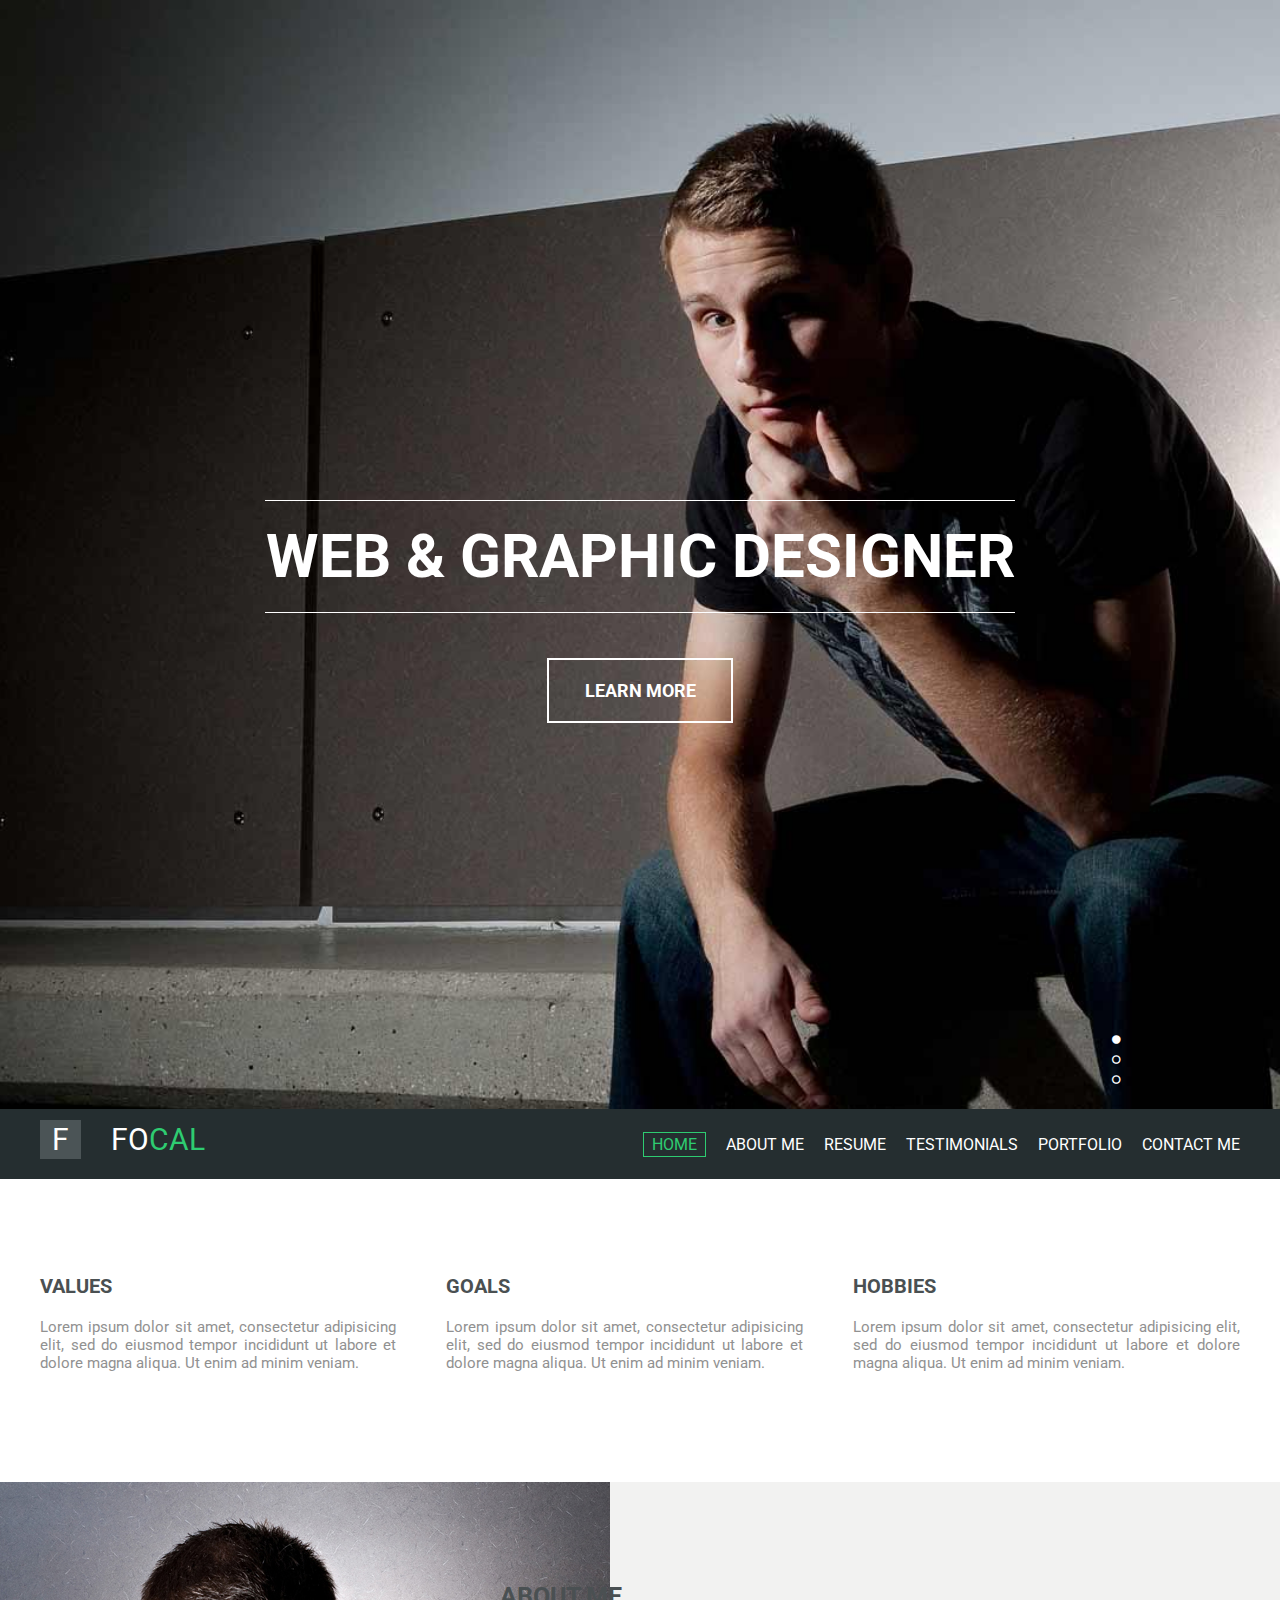
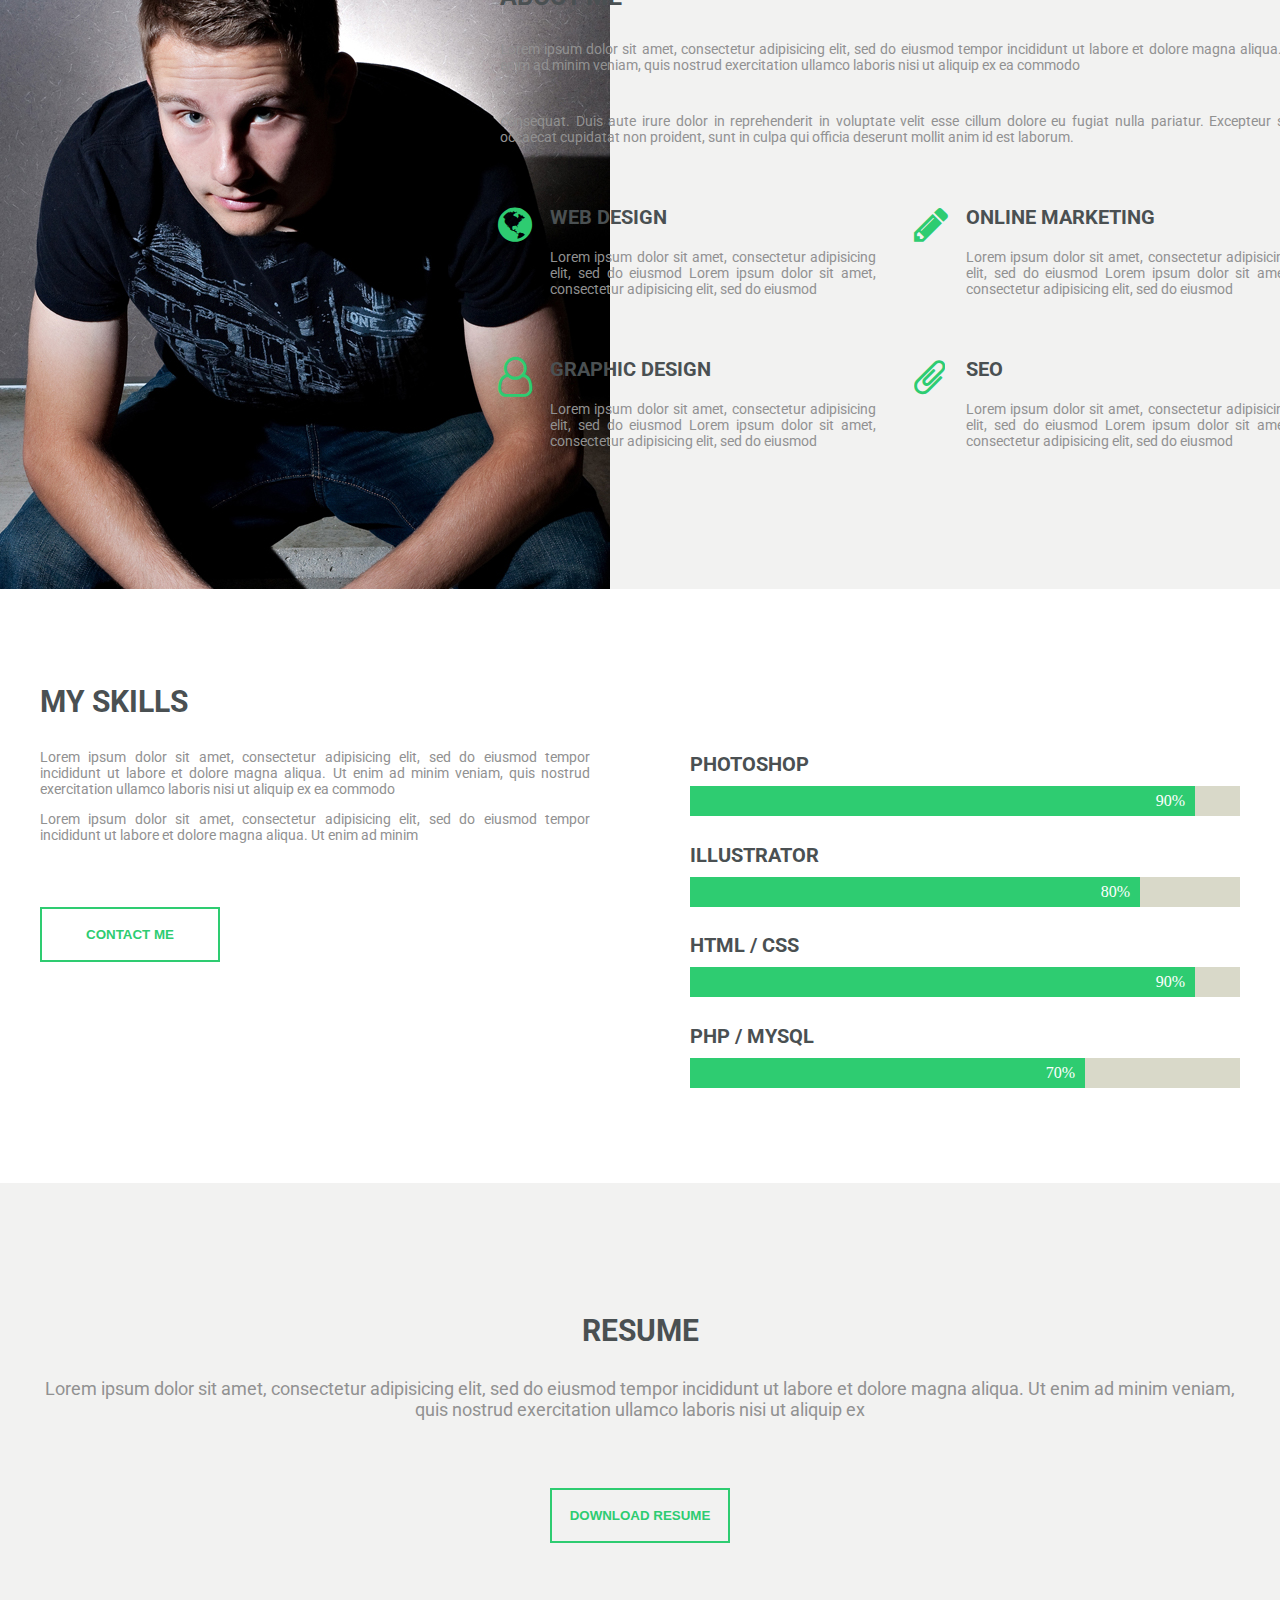
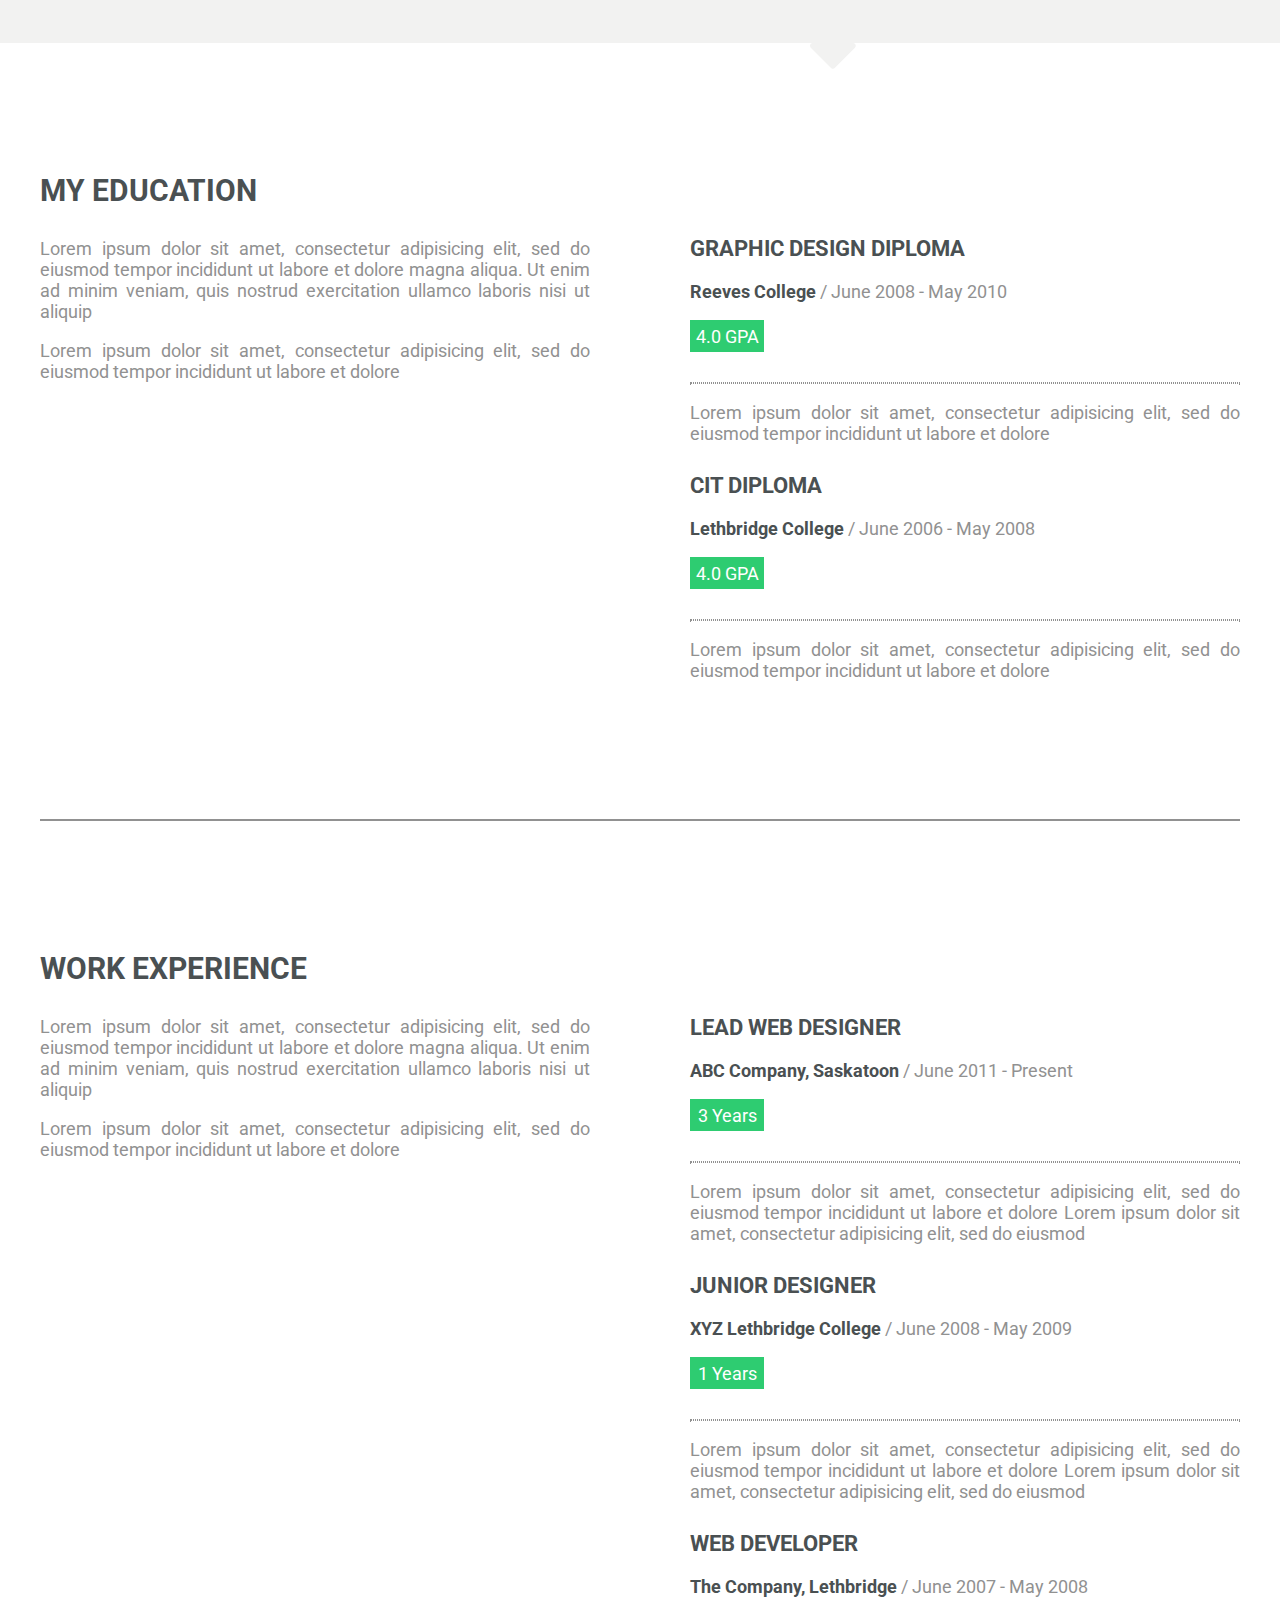
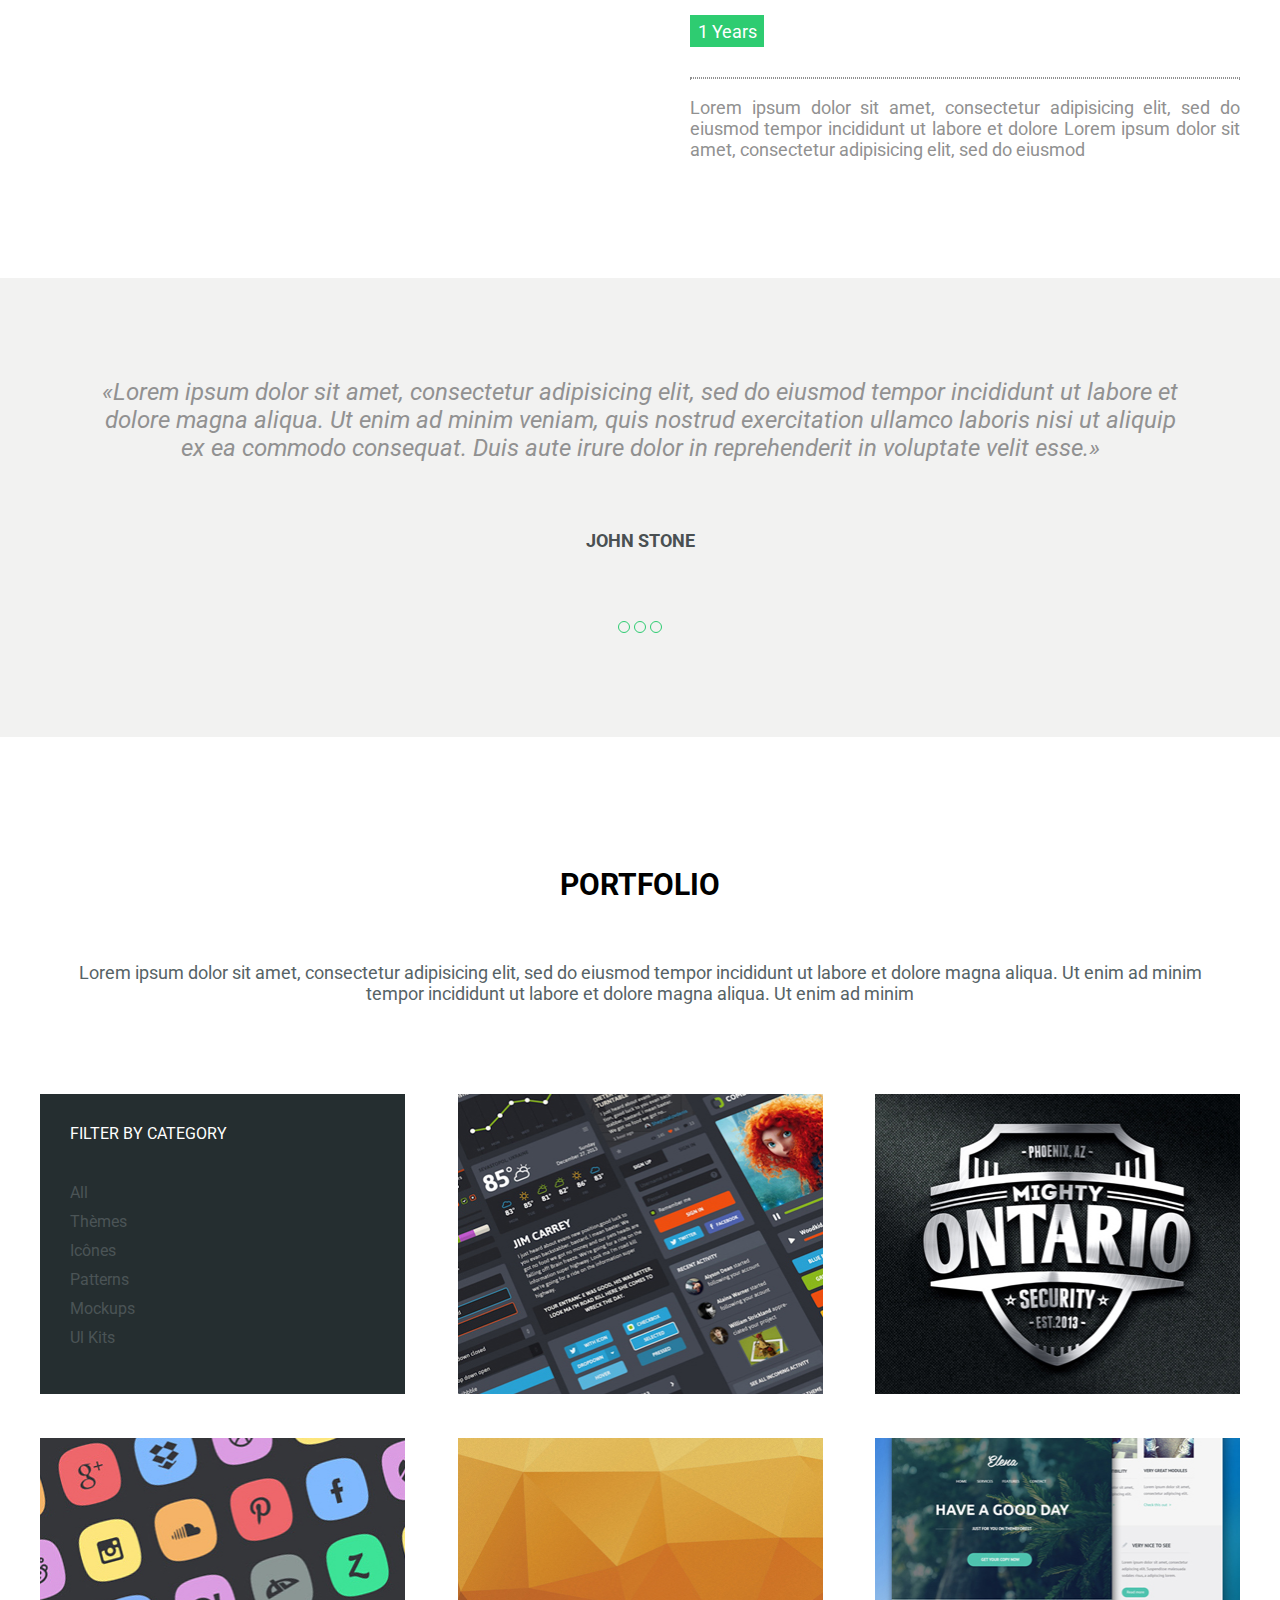
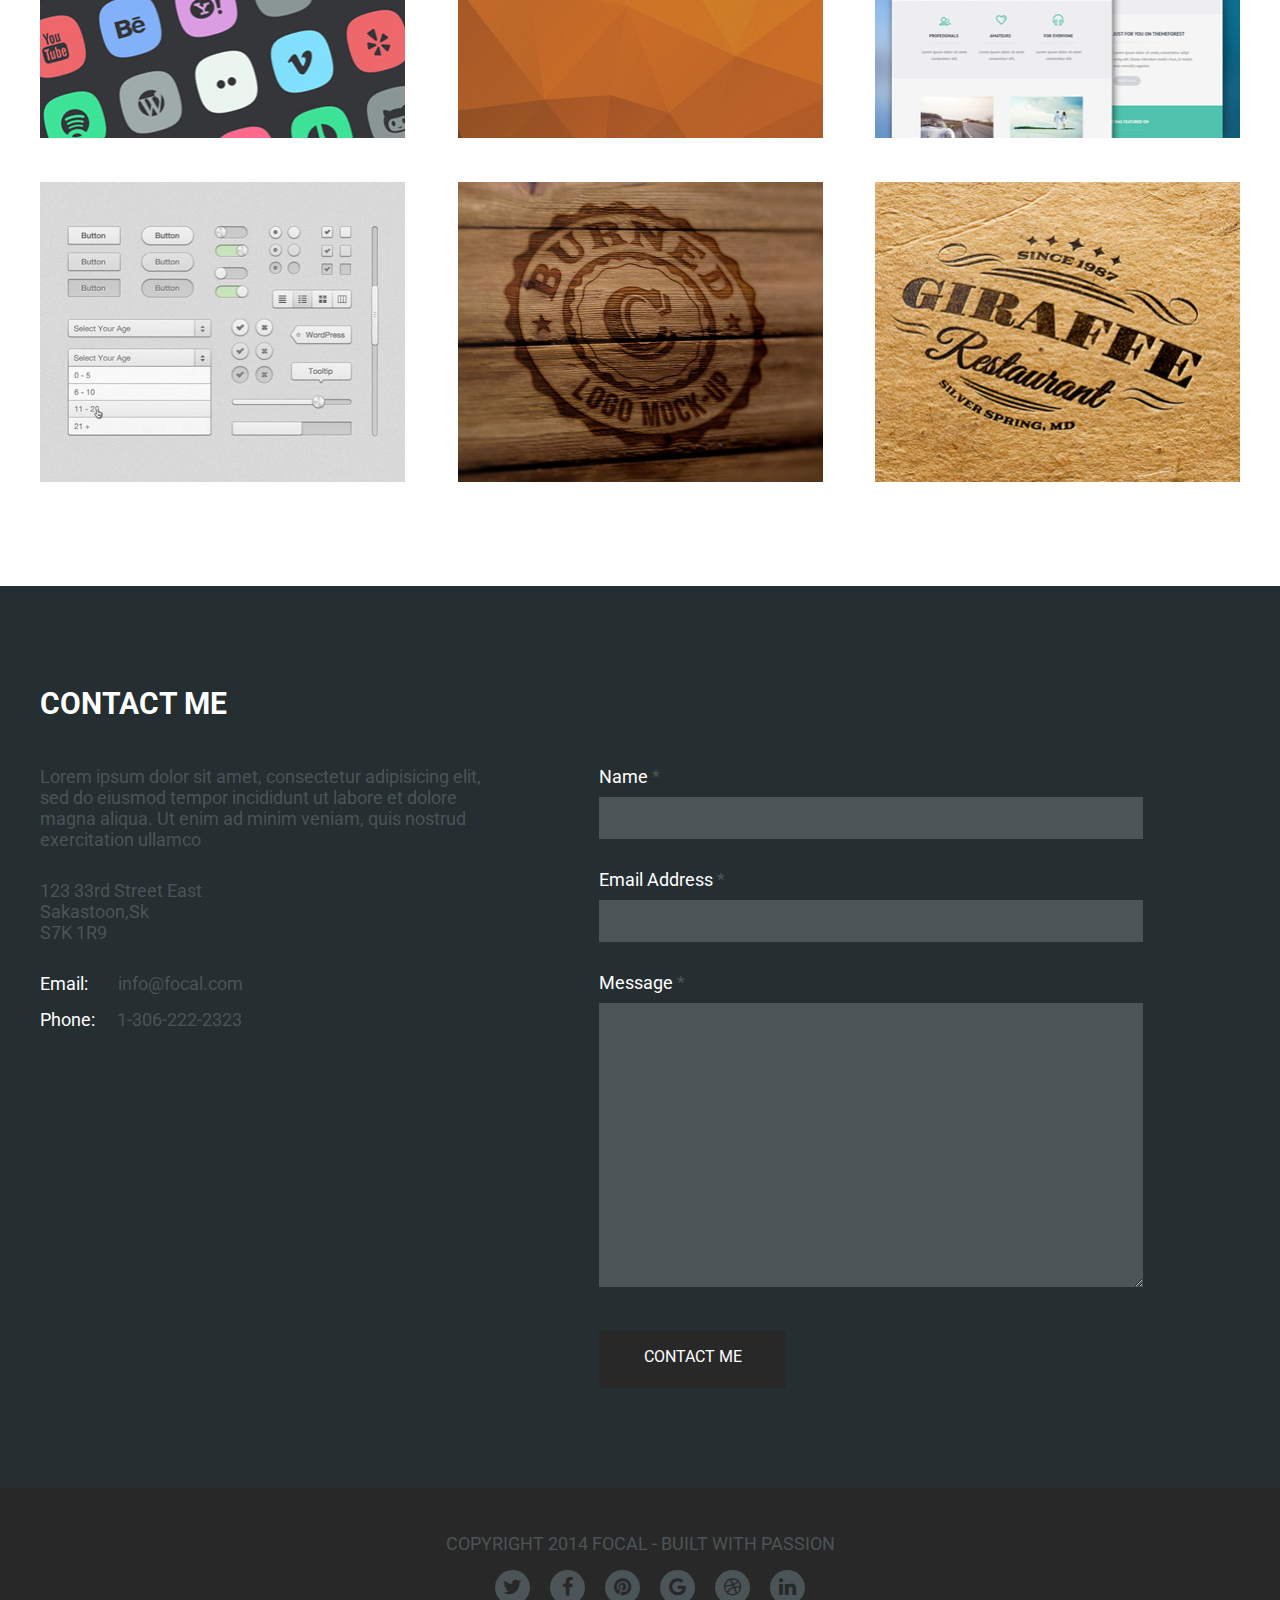
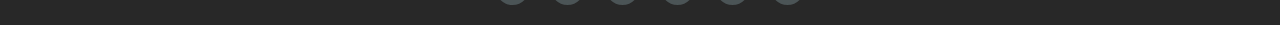
<file: index.html>
<!DOCTYPE html>
<html lang="fr">
		<head>
		<meta charset="UTF-8">
			<title>WEB ET GRAPHIC DESIGNER</title>
			
			<!--favicon-->
			<link rel="shortcut icon" href="images/favicon.ico" type="image/x-icon">
			<link rel="icon" href="images/favicon.png" type="images/png">
			<link rel="icon" sizes="32x32" href="images/favicon-32.png" type="image/png">
			<link rel="icon" sizes="64x64" href="images/favicon-64.png" type="image/png">
			<link rel="icon" sizes="96x96" href="images/favicon-96.png" type="image/png">
			<link rel="icon" sizes="196x196" href="images/favicon-196.png" type="image/png">
			<link rel="apple-touch-icon" sizes="152x152" href="images/apple-touch-icon.png">
			<link rel="apple-touch-icon" sizes="60x60" href="images/apple-touch-icon-60x60.png">
			<link rel="apple-touch-icon" sizes="76x76" href="images/apple-touch-icon-76x76.png">
			<link rel="apple-touch-icon" sizes="114x114" href="images/apple-touch-icon-114x114.png">
			<link rel="apple-touch-icon" sizes="120x120" href="images/apple-touch-icon-120x120.png">
			<link rel="apple-touch-icon" sizes="144x144" href="images/apple-touch-icon-144x144.png">
			<link rel="icon" href="images/animated_favicon.gif" type="image/gif">
			<meta name="msapplication-TileImage" content="favicon-144.png">
			<meta name="msapplication-TileColor" content="#FFFFFF">
			
			<!-- meta-->
			<!-- site map-->

			<!--polices-->
			
			<link href="https://cdnjs.cloudflare.com/ajax/libs/font-awesome/4.7.0/css/font-awesome.css" rel="stylesheet"/>
			<link href="https://fonts.googleapis.com/css?family=Roboto" rel="stylesheet">
			<link href="stylesheetcecile.css" rel="stylesheet" type="text/css"/>
		</head>
	<body>
		<main>
			<header>
				<p class="titre">WEB & GRAPHIC DESIGNER</p>
				<div class="learn">
					<p>LEARN MORE</p>
				</div>

				<div id="points">
					<nav class="points">
						<p class="fa fa-circle" aria-hidden="true" class="active1" ></p>
						<p class="fa fa-circle-o" aria-hidden="true"></p>
						<p class="fa fa-circle-o" aria-hidden="true"></p>
					</nav>
				</div>
				   <div class="menucontainer">
		               <nav class="container">
		                	<p id="f">F</p>
		                    <p id="Focal">FO<span class="CALvert">CAL</span></p>
		                    <ul>
		                          <li><a href="#home" class="active">HOME</a></li>
		                          <li><a href="#about me">ABOUT ME</a></li>
		                          <li><a href="#">RESUME</a></li>
		                          <li><a href="#testimonials">TESTIMONIALS</a></li>
		                          <li><a href="#portfolio">PORTFOLIO</a></li>
		                          <li><a href="#contact me">CONTACT ME</a></li>
               	     		</ul>
                		</nav>
           			</div>
			</header>
			<!--section value-->
			<div id="values">
				<div class="container">
					<section class="colonnesvalues">
						<div>
							<article>
								<h3>VALUES</h3>
								<P>Lorem ipsum dolor sit amet, consectetur adipisicing elit, sed do eiusmod
								tempor incididunt ut labore et dolore magna aliqua. Ut enim ad minim veniam.</P>
							</article>
						</div>

						<div>
							<article>
								<h3>GOALS</h3>
								<P>Lorem ipsum dolor sit amet, consectetur adipisicing elit, sed do eiusmod
								tempor incididunt ut labore et dolore magna aliqua. Ut enim ad minim veniam.</P>
							</article>
						</div>

						<div>
							<article>
								<h3>HOBBIES</h3>
								<P>Lorem ipsum dolor sit amet, consectetur adipisicing elit, sed do eiusmod
								tempor incididunt ut labore et dolore magna aliqua. Ut enim ad minim veniam.</P>
							</article>
						</div>	
					</section>
				</div>
			</div>

            <!--section ABOUT ME-->
            <div id="aboutme">
            	<section>
            		<article>
            			<h3>ABOUT ME</h3>
            				<p> Lorem ipsum dolor sit amet, consectetur adipisicing elit, sed do eiusmod
            				tempor incididunt ut labore et dolore magna aliqua. Ut enim ad minim veniam,
            				quis nostrud exercitation ullamco laboris nisi ut aliquip ex ea commodo</p>
            				<p>consequat. Duis aute irure dolor in reprehenderit in voluptate velit esse
            				cillum dolore eu fugiat nulla pariatur. Excepteur sint occaecat cupidatat non
            				proident, sunt in culpa qui officia deserunt mollit anim id est laborum.</p>

            				<div id="colonnes">
            					<div class="competences">
            						
            						<h4>WEB DESIGN</h4>
            						<p>Lorem ipsum dolor sit amet, consectetur adipisicing elit, sed do eiusmod Lorem ipsum dolor sit amet, consectetur adipisicing elit, sed do eiusmod</p>
            					</div>
            					<div class="competences">
            						<h4>ONLINE MARKETING</h4>
            						<p>Lorem ipsum dolor sit amet, consectetur adipisicing elit, sed do eiusmod Lorem ipsum dolor sit amet, consectetur adipisicing elit, sed do eiusmod</p>
            					</div>
            					<div class="competences">
            						<h4>GRAPHIC DESIGN</h4>
            						<p>Lorem ipsum dolor sit amet, consectetur adipisicing elit, sed do eiusmod Lorem ipsum dolor sit amet, consectetur adipisicing elit, sed do eiusmod</p>
            					</div>
            					<div class="competences">
            						<h4>SEO</h4>
            						<p>Lorem ipsum dolor sit amet, consectetur adipisicing elit, sed do eiusmod Lorem ipsum dolor sit amet, consectetur adipisicing elit, sed do eiusmod</p>
            					</div>
            						
            				</div>
            		</article>
            	</section>
            </div>

            <!--section skills-->
            <div id="skills">
            	<div class="container">
            			<div class="boxskills">
            				<h3>MY SKILLS</h3>
            				<p>Lorem ipsum dolor sit amet, consectetur adipisicing elit, sed do eiusmod
            				tempor incididunt ut labore et dolore magna aliqua. Ut enim ad minim veniam,
            				quis nostrud exercitation ullamco laboris nisi ut aliquip ex ea commodo</p>
            				<p>Lorem ipsum dolor sit amet, consectetur adipisicing elit, sed do eiusmod
            				tempor incididunt ut labore et dolore magna aliqua. Ut enim ad minim </p>
            				<button>CONTACT ME</button>
            			</div>

            			<div class="boxskills2">
            				<h4>PHOTOSHOP</h4>
            					<div class="progression">
            						<div id="vert1">90%</div>
            					</div>
            			
            				<h4>ILLUSTRATOR</h4>
            					<div class="progression">
            						<div id="vert2">80%</div>
            					</div>
            			
            				<h4>HTML / CSS</h4>
            					<div class="progression">
            						<div id="vert3">90%</div>
            					</div>	
            			
            				<h4>PHP / MYSQL</h4>
            					<div class="progression">
            						<div id="vert4">70%</div>
            					</div>
            			</div>				
            	</div>
            </div>	

            <!--section RESUME-->
            <div id="resume">
            	<div class="containerresume">
            		<h3>RESUME</h3>
            		<p>Lorem ipsum dolor sit amet, consectetur adipisicing elit, sed do eiusmod
            		tempor incididunt ut labore et dolore magna aliqua. Ut enim ad minim veniam,
            		quis nostrud exercitation ullamco laboris nisi ut aliquip ex</p>
            		<button>DOWNLOAD RESUME</button>
            	</div>
            </div>

            <!--section MY EDUCATION-->
            <div id="myeducation">
            	<div class="containermy">
            		<div class="colonne1">
            			<h3>MY EDUCATION</h3>
            			<p>Lorem ipsum dolor sit amet, consectetur adipisicing elit, sed do eiusmod
            			tempor incididunt ut labore et dolore magna aliqua. Ut enim ad minim veniam,
            			quis nostrud exercitation ullamco laboris nisi ut aliquip</p>
            			<p>Lorem ipsum dolor sit amet, consectetur adipisicing elit, sed do eiusmod
            			tempor incididunt ut labore et dolore</p>
            		</div>

            		<div class="colonne2">
            			<div class="graphic">
            				<h4>GRAPHIC DESIGN DIPLOMA</h4>
            				<p class="sstitre"><span class="bold">Reeves College</span> / June 2008 - May 2010</p>
            				<p id="rectvert">4.0 GPA</p>
            				<p class="ligne"></p>
            				<p>Lorem ipsum dolor sit amet, consectetur adipisicing elit, sed do eiusmod
            				tempor incididunt ut labore et dolore</p>
            			</div>
            			<div class="cit">
            				<h4>CIT DIPLOMA</h4>
            				<p class="sstitre"><span class="bold">Lethbridge College</span> / June 2006 - May 2008</p>
            				<p id="rectvert">4.0 GPA</p>
            				<p class="ligne"></p>
            				<p>Lorem ipsum dolor sit amet, consectetur adipisicing elit, sed do eiusmod
            				tempor incididunt ut labore et dolore</p>
            			</div>
            		</div>
				</div>
            </div>

            <!--section WORK EXPERIENCE-->
            <div id="myeducation2">
            	<div class="containermy1">
            		<div class="colonne1">
            			<h3>WORK EXPERIENCE</h3>
            			<p>Lorem ipsum dolor sit amet, consectetur adipisicing elit, sed do eiusmod
            			tempor incididunt ut labore et dolore magna aliqua. Ut enim ad minim veniam,
            			quis nostrud exercitation ullamco laboris nisi ut aliquip</p>
            			<p>Lorem ipsum dolor sit amet, consectetur adipisicing elit, sed do eiusmod
            			tempor incididunt ut labore et dolore</p>
            		</div>

            		<div class="colonne2">
            			<div class="graphic">
            				<h4>LEAD WEB DESIGNER</h4>
            				<p class="sstitre"><span class="bold">ABC Company, Saskatoon</span> / June 2011 - Present</p>
            				<p id="rectvert">3 Years</p>
            				<p class="ligne"></p>
            				<p>Lorem ipsum dolor sit amet, consectetur adipisicing elit, sed do eiusmod
            				tempor incididunt ut labore et dolore Lorem ipsum dolor sit amet, consectetur adipisicing elit, sed do eiusmod</p>
            			</div>
            			<div class="cit">
            				<h4>JUNIOR DESIGNER</h4>
            				<p class="sstitre"><span class="bold">XYZ Lethbridge College</span> / June 2008 - May 2009</p>
            				<p id="rectvert">1 Years</p>
            				<p class="ligne"></p>
            				<p>Lorem ipsum dolor sit amet, consectetur adipisicing elit, sed do eiusmod
            				tempor incididunt ut labore et dolore Lorem ipsum dolor sit amet, consectetur adipisicing elit, sed do eiusmod</p>
						</div>
						<div class="cit">
            				<h4>WEB DEVELOPER</h4>
            				<p class="sstitre"><span class="bold">The Company, Lethbridge</span> / June 2007 - May 2008</p>
            				<p id="rectvert">1 Years</p>
            				<p class="ligne"></p>
            				<p>Lorem ipsum dolor sit amet, consectetur adipisicing elit, sed do eiusmod
            				tempor incididunt ut labore et dolore Lorem ipsum dolor sit amet, consectetur adipisicing elit, sed do eiusmod</p>
						</div>
					</div>
            	</div>
            </div>

            <!-- section JOHN STONE-->
            <div id="johnstone">
            	<div class="containerjohn">
            		<blockquote lang="en">Lorem ipsum dolor sit amet, consectetur adipisicing elit, sed do eiusmod
            		tempor incididunt ut labore et dolore magna aliqua. Ut enim ad minim veniam,
            		quis nostrud exercitation ullamco laboris nisi ut aliquip ex ea commodo
            		consequat. Duis aute irure dolor in reprehenderit in voluptate velit esse.</blockquote>
            		<p>JOHN STONE</p>
            		<div id="point">
	            		<div class="point"></div>
	            		<div class="point"></div>
	            		<div class="point"></div>
	            	</div>	
            	</div>
			</div>
			
			<!--section PORTFOLIO-->
			<div id="portfolio">
				<div class="containerport">
					<div class="texte">
						<h3>PORTFOLIO</h3>
						<p>Lorem ipsum dolor sit amet, consectetur adipisicing elit, sed do eiusmod
						tempor incididunt ut labore et dolore magna aliqua. Ut enim ad minim tempor incididunt ut labore et dolore magna aliqua. Ut enim ad minim</p>
					</div>
					
						<div id="images">
							<nav class="image">
								<p class="p1">FILTER BY CATEGORY</p>
								<p>All</p>
								<p>Thèmes</p>
								<p>Icônes</p>
								<p>Patterns</p>
								<p>Mockups</p>
								<p>Ul Kits</p>
							</nav>
							<div class="element"><img src="images/imggalerie2.jpg" alt=""/><div class="cache"><i class="fa fa-search" aria-hidden="true"></i></div></div>
							<div class="element"><img src="images/imggalerie3.jpg" alt=""/><div class="cache"><i class="fa fa-search" aria-hidden="true"></i></div></div>
							<div class="element"><img src="images/imggalerie4.jpg" alt=""/><div class="cache"><i class="fa fa-search" aria-hidden="true"></i></div></div>
							<div class="element"><img src="images/imggalerie5.jpg" alt=""/><div class="cache"><i class="fa fa-search" aria-hidden="true"></i></div></div>
							<div class="element"><img src="images/imggalerie6.jpg" alt=""/><div class="cache"><i class="fa fa-search" aria-hidden="true"></i></div></div>
							<div class="element"><img src="images/imggalerie7.jpg" alt=""/><div class="cache"><i class="fa fa-search" aria-hidden="true"></i></div></div>
							<div class="element"><img src="images/imggalerie8.jpg" alt=""/><div class="cache"><i class="fa fa-search" aria-hidden="true"></i></div></div>
							<div class="element"><img src="images/giraffe.png" alt=""/><div class="cache"><i class="fa fa-search" aria-hidden="true"></i></div></div>
						</div>
					</div>
				</div>
			</div>
		 </main>	
			<!--FORMULAIRE-->	

                  <div id="formulaire">
                        <div class="containerformul">
                              <div class="contactme">
                                    <h4>CONTACT ME</h4>
                                    <P>Lorem ipsum dolor sit amet, consectetur adipisicing elit, sed do eiusmod
                                    tempor incididunt ut labore et dolore magna aliqua. Ut enim ad minim veniam,
                                    quis nostrud exercitation ullamco</P>
                                    <address>123 33rd Street East<br/>
                                    Sakastoon,Sk<br/>
                                    S7K 1R9</address>
                                    <div id="contact">
                                          <p class="mail">Email:</p>
                                          <p>info@focal.com</p>
                                    </div>
                                    <div id="phone">
                                          <p class="mail">Phone:</p>
                                          <p>1-306-222-2323</p>
                                    </div>
                              </div>
                              <div class="formul">
                                    <form action="formulaire" method="post">
                                          <div class="contactme">      
                                                <label for="name" class="titform">Name<span class="etoile"> *</span></label>
                                                <input type="text" id="nom"/>
                                          </div>
                                          <div>
                                                <label for="courriel" class="titform">Email Address<span class="etoile"> *</span></label>
                                                <input type="email" id="courriel"/>
                                          </div>
                                          <div id="mess">
                                                <label for="message" class="titform">Message<span class="etoile"> *</span></label>
                                                <textarea id="message" rows="11" cols="50" required></textarea>
                                                
                                                <p class="contact"> CONTACT ME</p>
                                          </div>
                                    </form>
                              </div>     
                        </div>
                  </div>

            <footer>
                  <div id="infooter">
                        <p>COPYRIGHT 2014 FOCAL - BUILT WITH PASSION</p>
                        <div class="logos">
                              <ul>
                                    <li><i class="fa fa-twitter" aria-hidden="true"></i></li>
                                    <li><i class="fa fa-facebook" aria-hidden="true"></i></li>
                                    <li><i class="fa fa-pinterest" aria-hidden="true"></i></li>
                                    <li><i class="fa fa-google" aria-hidden="true"></i></i></li>
                                    <li><i class="fa fa-dribbble" aria-hidden="true"></i></li>
                                    <li><i class="fa fa-linkedin" aria-hidden="true"></i></li>
                              </ul>
                        </div>
                  </div>
       </footer>
    </body>
</html>







		</main>

			
				



	</body>
</html>
</file>
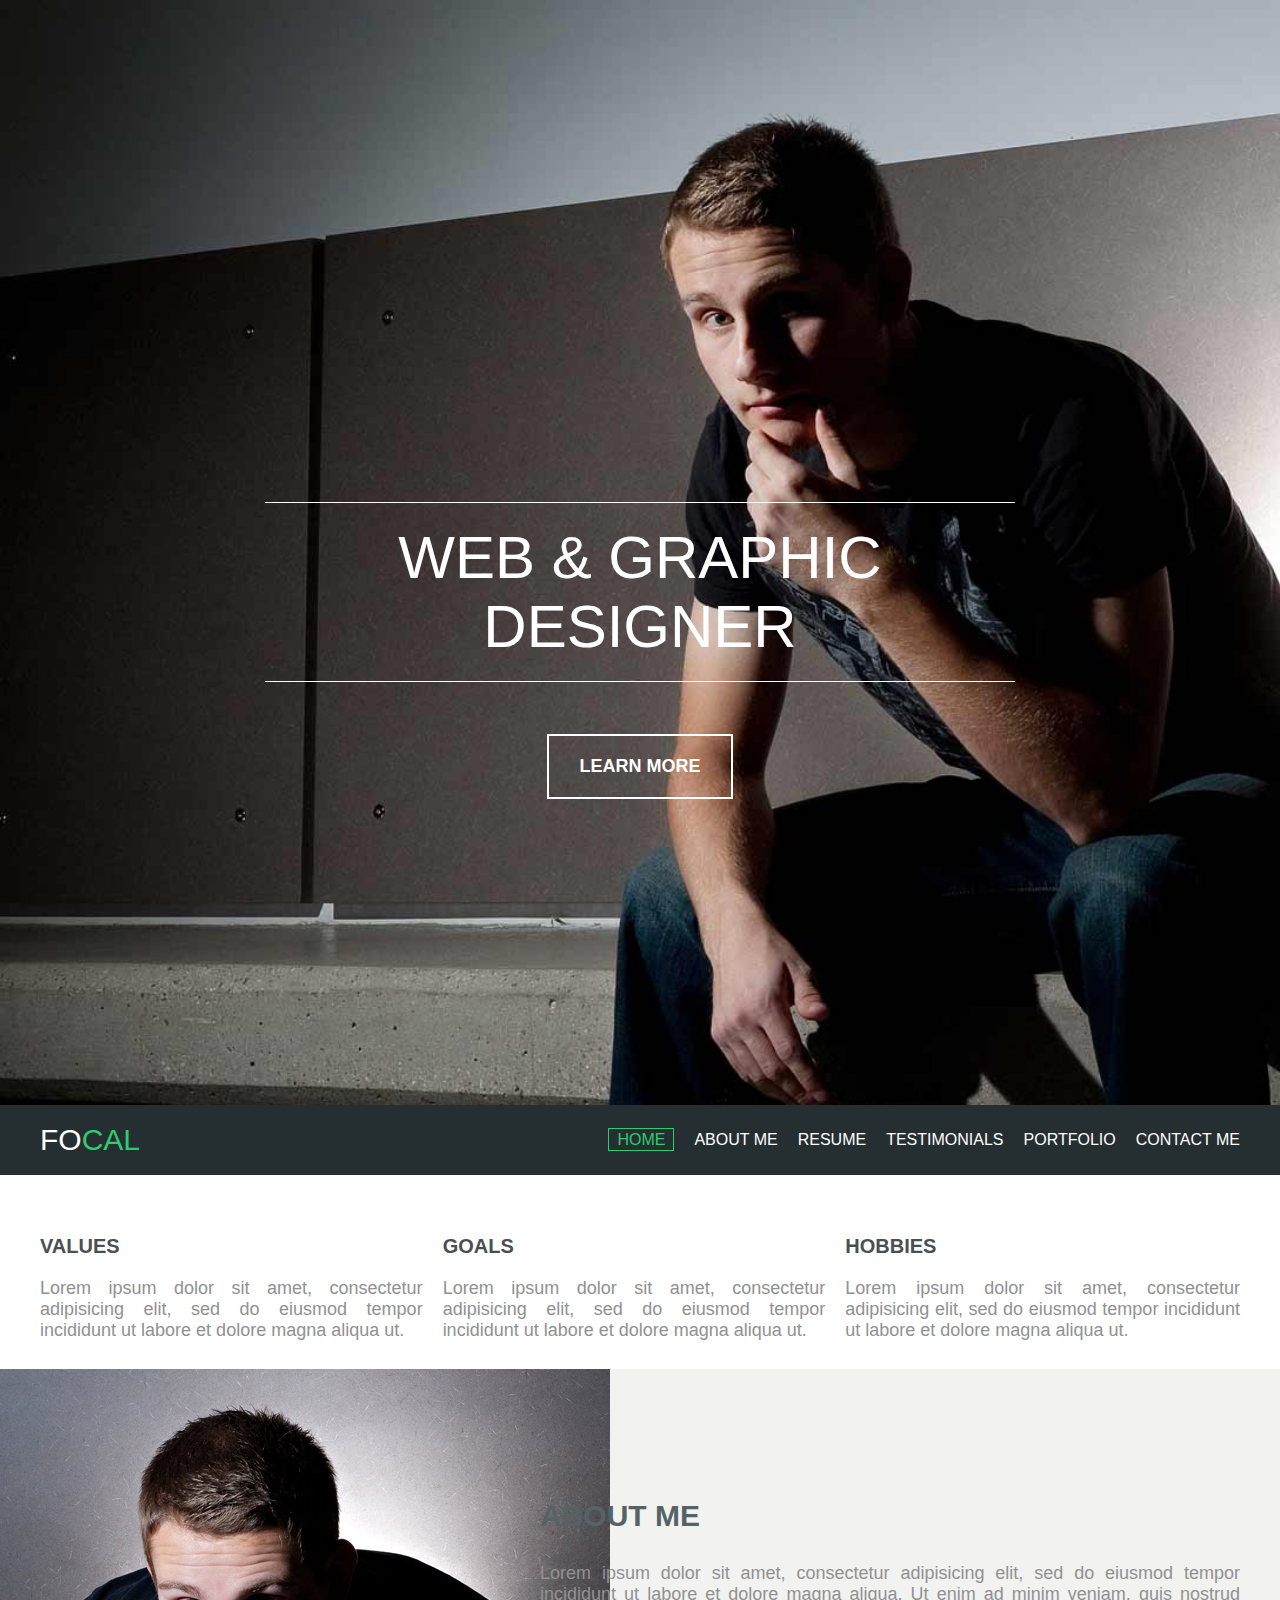
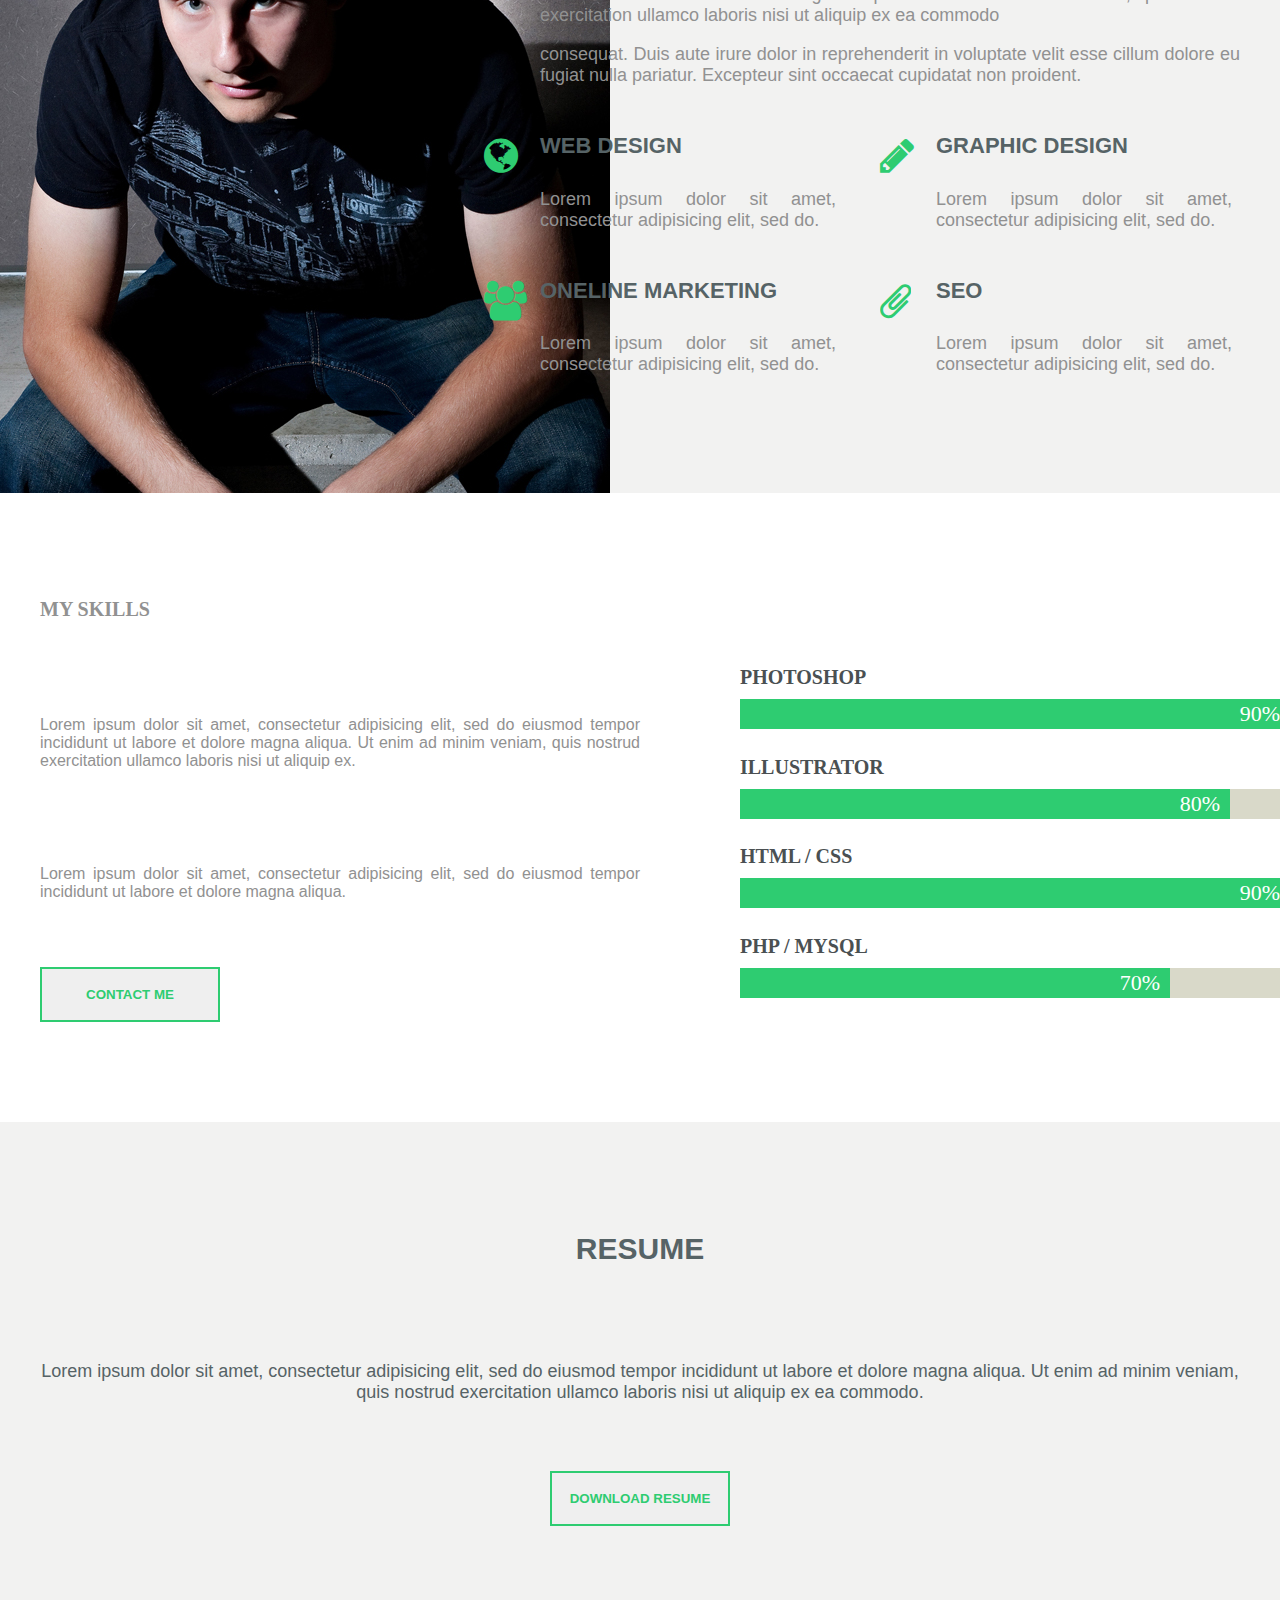
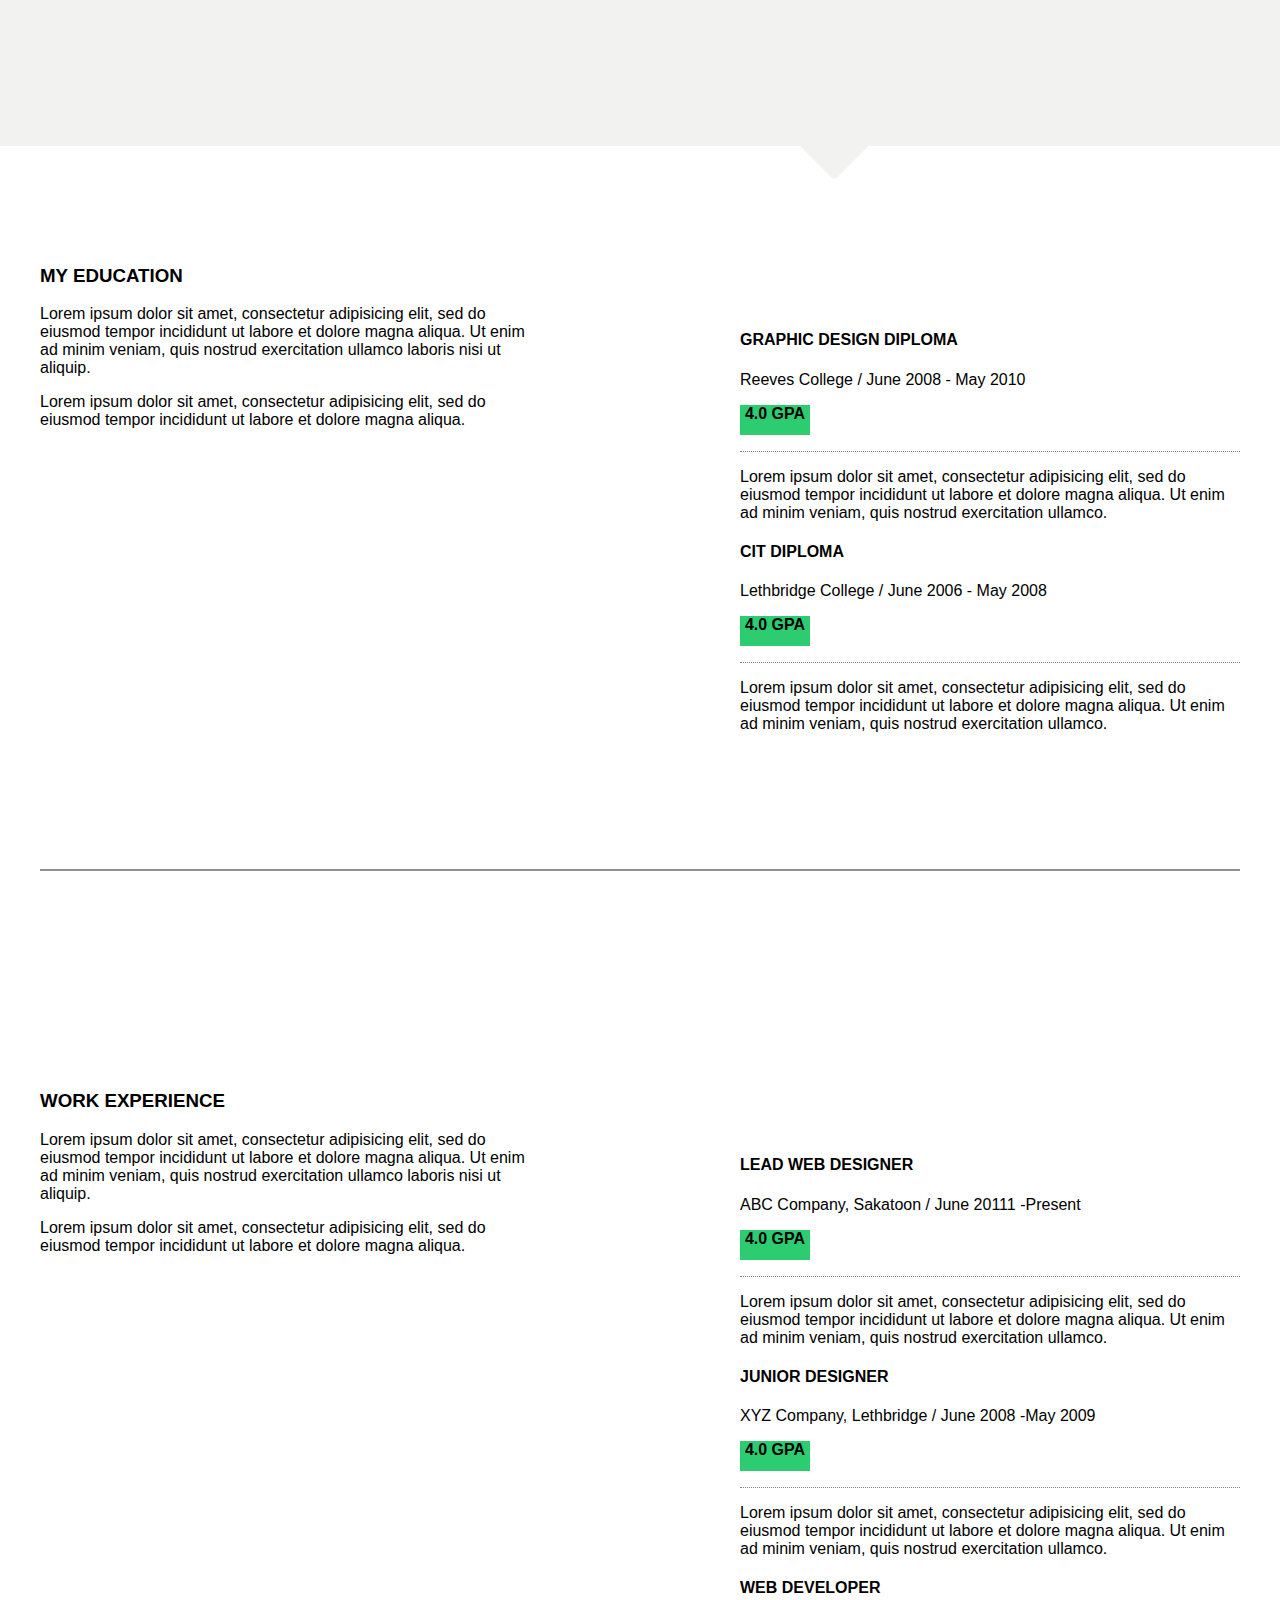
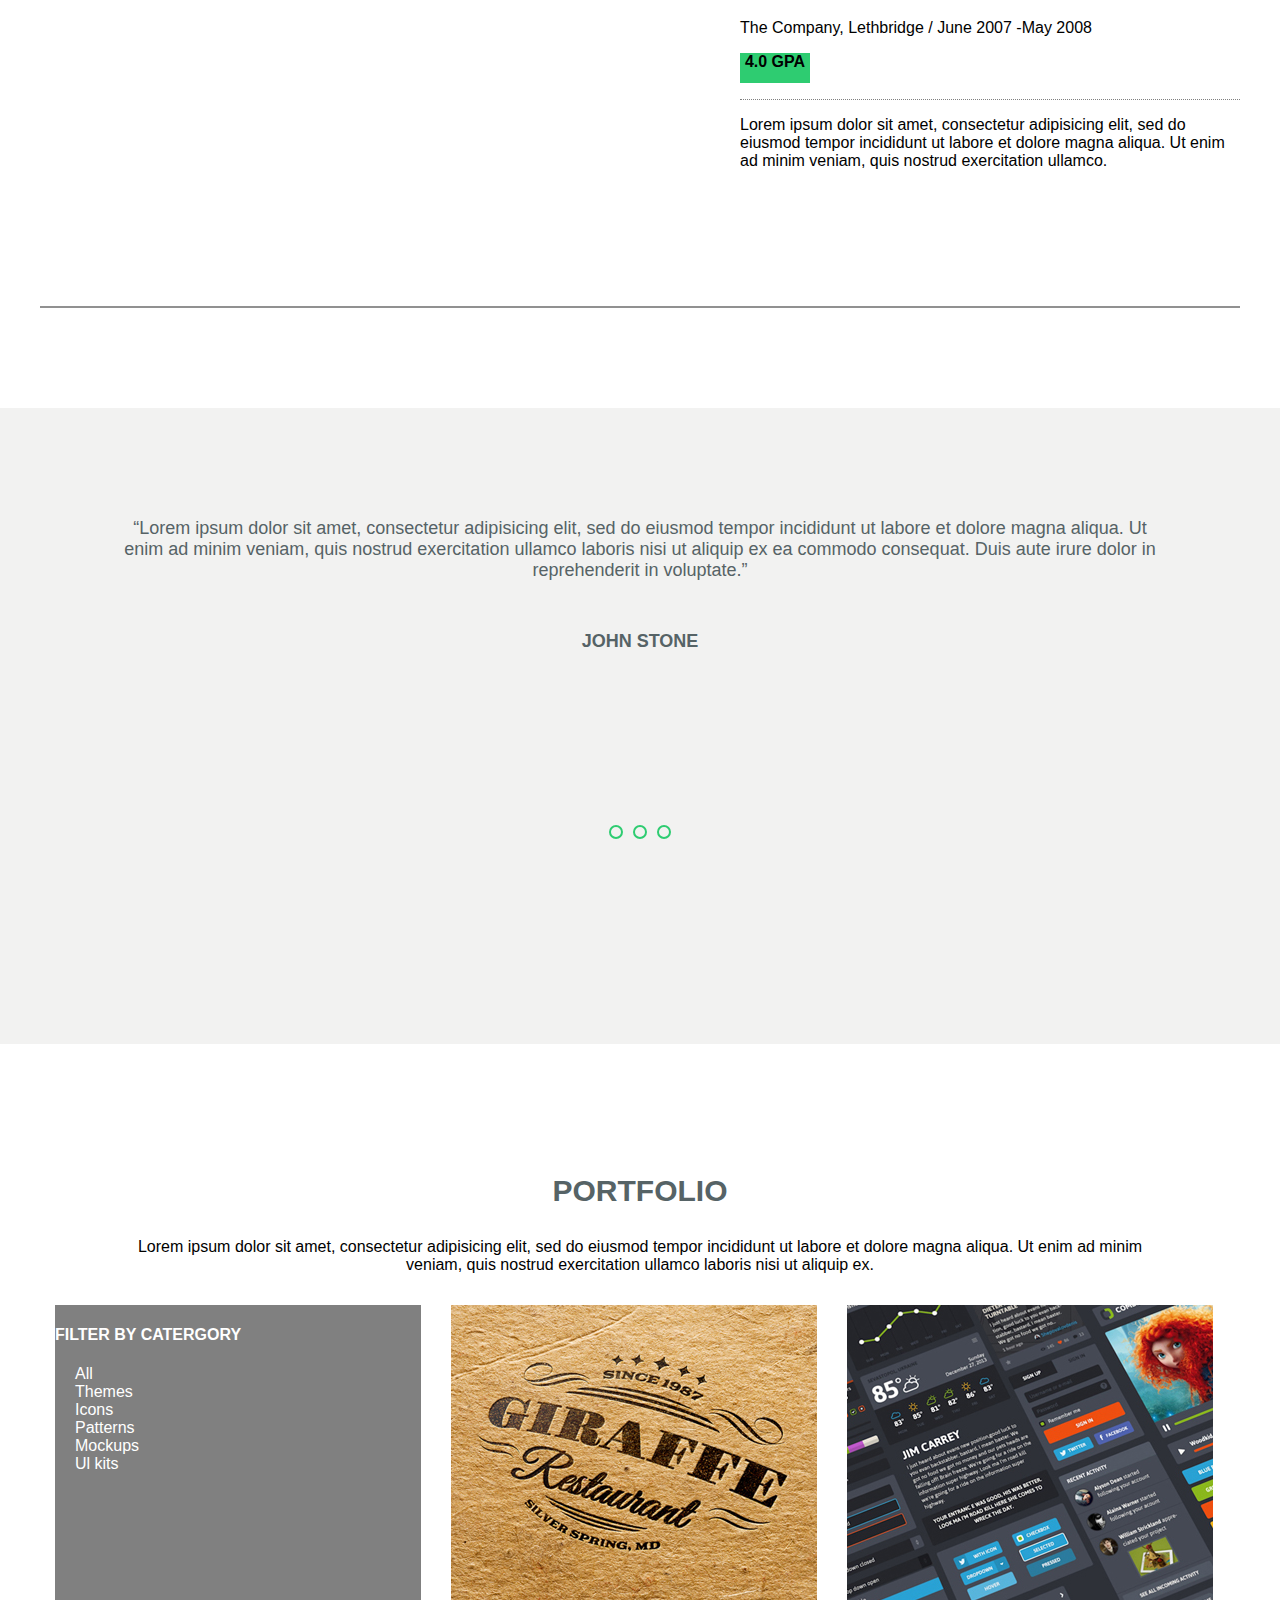
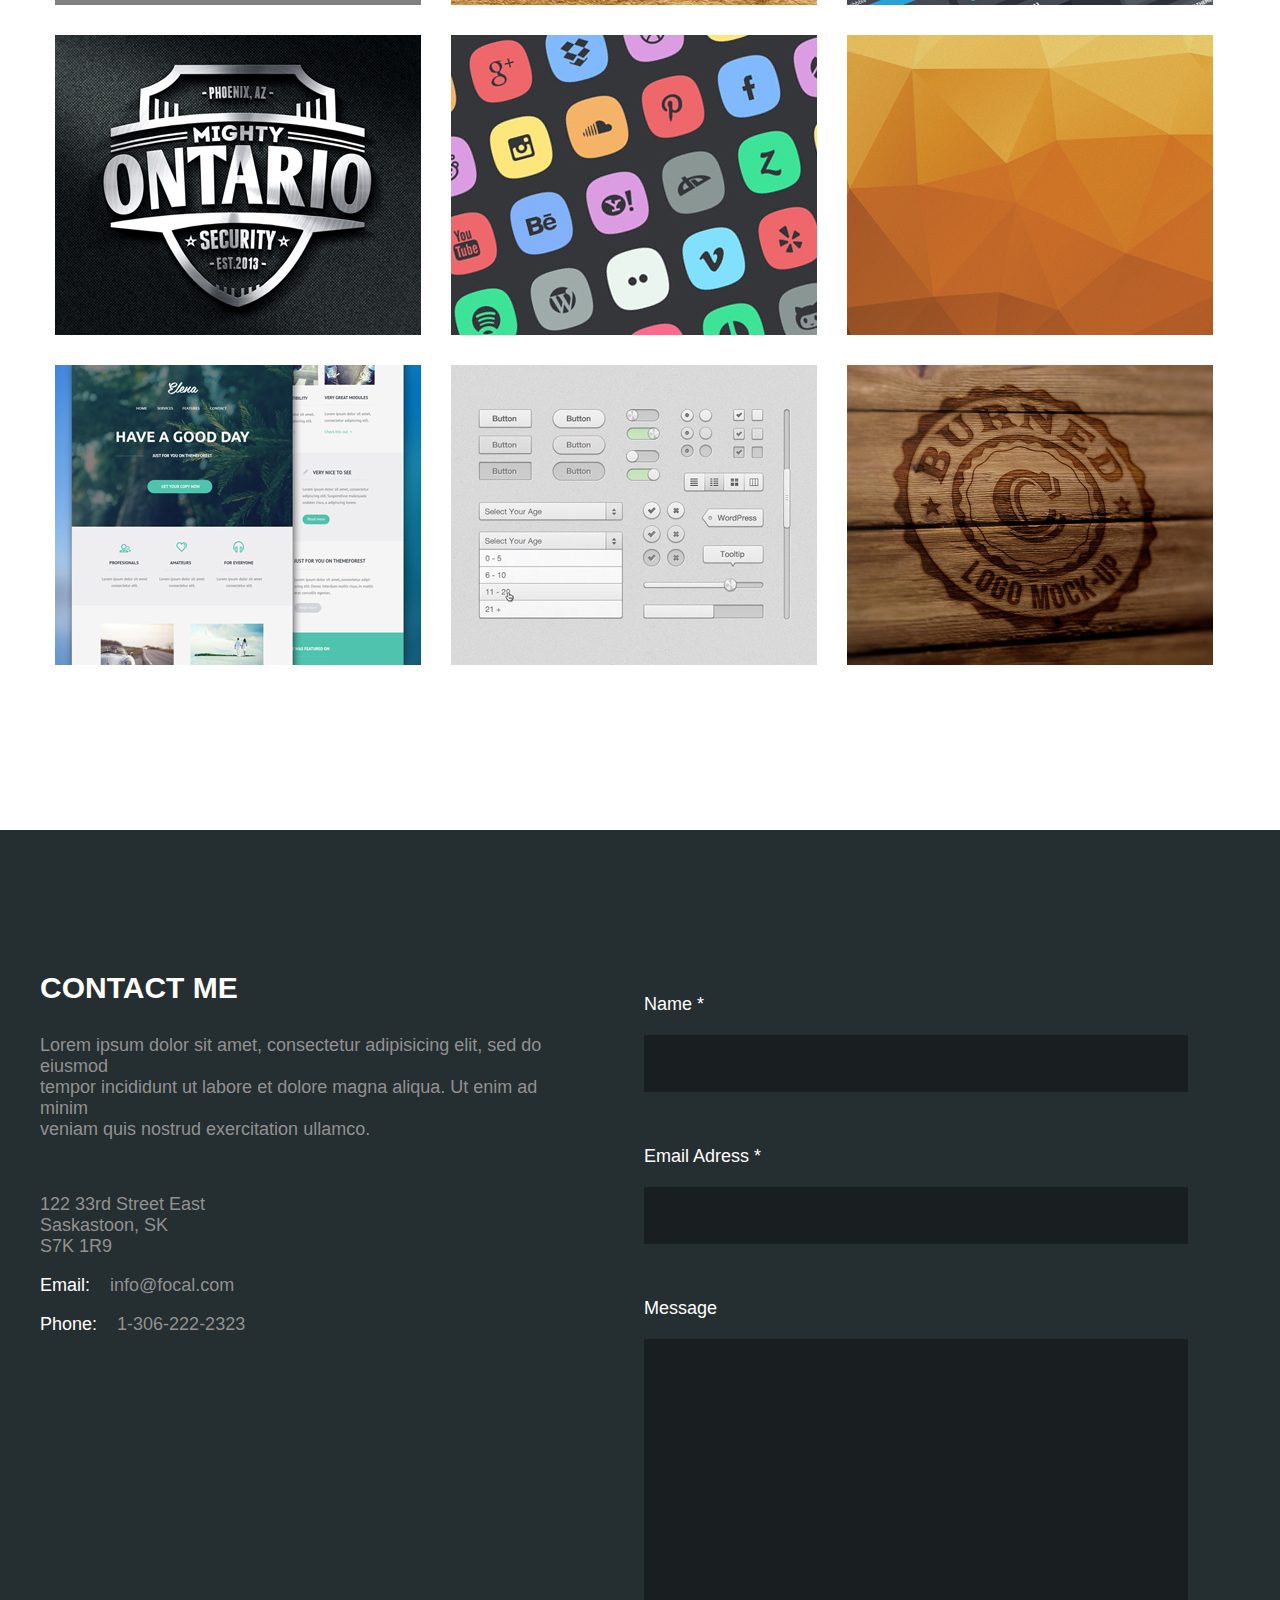
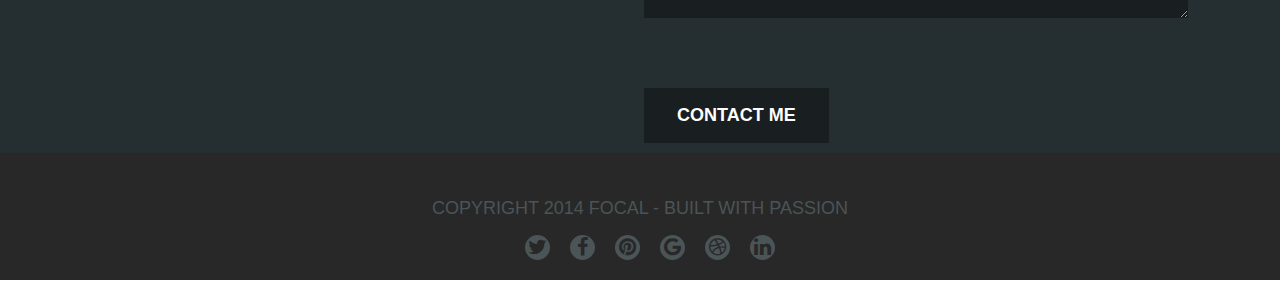
<file: index-samuel.html>
<!DOCTYPE html>
<html>
    <head>

            <title>Focal</title>
            <link rel="stylesheet" type="text/css" href="https://cdnjs.cloudflare.com/ajax/libs/font-awesome/4.7.0/css/font-awesome.css">
            <link type="text/css" rel="stylesheet" href="stylesheetsamuel.css"/>
            <meta name="Content-Type" content="UTF-8">
            <meta name="Content-Language" content="fr">
            <meta charset="utf-8"/>
            <meta name="Description" content="resume">
            <meta name="Keywords" content="fleuriste, cactus, fleur, plante grasse, pépinière">
            <meta name="Subject" content="Plante grasse">
            <meta name="Copyright" content="GSM©">
            <meta name="Author" content="Natalia, Cécile et Sam">
            <meta name="Revisit-After" content="20 days">
            <meta name="Robots" content="all">
            <meta name="Rating" content="general">
            <meta name="Distribution" content="global">
            <meta name="Expires" content="29/03/2017">
            <meta name="Category" content="resume">
            <meta http-equiv="cache-control" content="no-cache" />

    </head>

    <body>
        <main>
        <header>
            <h2 class="titre">WEB & GRAPHIC DESIGNER</h2>
            
            <p class="learnmore"><a href="">LEARN MORE</a></p>
            
            <div class="menucontainer">
                <nav class="container">
                    <p id="Focal">FO<span class="CALvert">CAL</span></p>
                    <ul>
                          <li><a href="#home" class="active">HOME</a></li>
                          <li><a href="#about me">ABOUT ME</a></li>
                          <li><a href="#">RESUME</a></li>
                          <li><a href="#testimonials">TESTIMONIALS</a></li>
                          <li><a href="#portfolio">PORTFOLIO</a></li>
                          <li><a href="#contact me">CONTACT ME</a></li>
                    </ul>
                </nav>
            </div>


        </header>
            <div id="values">
                <div class="container">
                    <section class="colonnesvalues">
                        <div>
                             <article><h3>VALUES</h3>
                             <p>Lorem ipsum dolor sit amet, consectetur adipisicing elit, sed do eiusmod
                             tempor incididunt ut labore et dolore magna aliqua ut.</p></article>
                        </div>
                        <div>
                             <article><h3>GOALS</h3>
                             <p>Lorem ipsum dolor sit amet, consectetur adipisicing elit, sed do eiusmod
                             tempor incididunt ut labore et dolore magna aliqua ut.</p>
                             </article>
                        </div>
                        <div>
                             <article><h3>HOBBIES</h3>
                             <p>Lorem ipsum dolor sit amet, consectetur adipisicing elit, sed do eiusmod
                             tempor incididunt ut labore et dolore magna aliqua ut.</p></article>
                        </div>
                    </section>
                </div>
            </div>

            <div id="aboutme">
                <section>
                    <div>
                        <article><h3>ABOUT ME</h3>
                        <p>Lorem ipsum dolor sit amet, consectetur adipisicing elit, sed do eiusmod
                        tempor incididunt ut labore et dolore magna aliqua. Ut enim ad minim veniam,
                        quis nostrud exercitation ullamco laboris nisi ut aliquip ex ea commodo</p>
                        <p>consequat. Duis aute irure dolor in reprehenderit in voluptate velit esse
                        cillum dolore eu fugiat nulla pariatur. Excepteur sint occaecat cupidatat non
                        proident.</p>
                    </div>
                    <div id="colonnes">
                        <div class="competences">
                            <h4>WEB DESIGN</h4>
                            <p>Lorem ipsum dolor sit amet, consectetur adipisicing elit, sed do.</p>
                        </div>
                        <div class="competences">
                            <h4>GRAPHIC DESIGN</h4>
                            <p>Lorem ipsum dolor sit amet, consectetur adipisicing elit, sed do.</p>
                        </div>
                        <div class="competences">
                            <h4>ONELINE MARKETING</h4>
                            <p>Lorem ipsum dolor sit amet, consectetur adipisicing elit, sed do.</p>
                        </div>
                        <div class="competences">
                            <h4>SEO</h4>
                            <p>Lorem ipsum dolor sit amet, consectetur adipisicing elit, sed do.</p>
                        </div>
                        </article>
                    </div>
                </section>
            </div>

            <div id="skills">
                <div class="container">
                        <div class="boxskills">
                        <h3>MY SKILLS</h3>
                        <p>Lorem ipsum dolor sit amet, consectetur adipisicing elit, sed do eiusmod
                        tempor incididunt ut labore et dolore magna aliqua. Ut enim ad minim veniam,
                        quis nostrud exercitation ullamco laboris nisi ut aliquip ex.</p>
                        <p>Lorem ipsum dolor sit amet, consectetur adipisicing elit, sed do eiusmod
                        tempor incididunt ut labore et dolore magna aliqua.</p>
                        <button>CONTACT ME</button>
                        </div>

                        <div class="boxskills">
                            <h4>PHOTOSHOP</h4>
                            <div class="progression">
                                <div id="vert1">90%</div>
                            </div>

                            <h4>ILLUSTRATOR</h4>
                             <div class="progression">
                                <div id="vert2">80%</div>
                            </div>

                            <h4>HTML / CSS</h4>
                             <div class="progression">
                                <div id="vert3">90%</div>
                            </div>

                            <h4>PHP / MYSQL</h4>
                             <div class="progression">
                                <div id="vert4">70%</div>
                            </div>
                        </div>
                </div>
            </div>

            <div id="resume">
                <div class="containerresume">
                    <h3>RESUME</h3>
                    <p>Lorem ipsum dolor sit amet, consectetur adipisicing elit, sed do eiusmod
                    tempor incididunt ut labore et dolore magna aliqua. Ut enim ad minim veniam,
                    quis nostrud exercitation ullamco laboris nisi ut aliquip ex ea commodo.</p>
                    <button>DOWNLOAD RESUME</button>
                </div>
            </div>

<!--EDUCATION-->
            <div id="myeducation">
                <div class="containermy">
                        <div class="colonne1">
                            <h3>MY EDUCATION</h3>
                            <p>Lorem ipsum dolor sit amet, consectetur adipisicing elit, sed do eiusmod
                            tempor incididunt ut labore et dolore magna aliqua. Ut enim ad minim veniam,
                            quis nostrud exercitation ullamco laboris nisi ut aliquip.</p>
                            <p>Lorem ipsum dolor sit amet, consectetur adipisicing elit, sed do eiusmod
                            tempor incididunt ut labore et dolore magna aliqua.</p>
                        </div>

                        <div class="colonne2">
                            <div class="graphic">
                                <h4>GRAPHIC DESIGN DIPLOMA</h4>
                                <p>Reeves College / June 2008 - May 2010</p>
                                <p class="rectvert">4.0 GPA</p>
                                <p class="ligne"></p>
                                <p>Lorem ipsum dolor sit amet, consectetur adipisicing elit, sed do eiusmod
                                tempor incididunt ut labore et dolore magna aliqua. Ut enim ad minim veniam,
                                quis nostrud exercitation ullamco.</p>
                            </div>

                            <div class='CIT'>
                                <h4>CIT DIPLOMA</h4>
                                <p>Lethbridge College / June 2006 - May 2008<p>
                                <p class="rectvert">4.0 GPA</p>
                                <p class="ligne"></p>
                                <p>Lorem ipsum dolor sit amet, consectetur adipisicing elit, sed do eiusmod
                                tempor incididunt ut labore et dolore magna aliqua. Ut enim ad minim veniam,
                                quis nostrud exercitation ullamco.</p>
                            </div>
                        </div>
                    </div>
            </div>

<!--WORK EXPERIENCE-->
                        <div id="myeducation">
                <div class="containermy">
                        <div class="colonne1">
                            <h3>WORK EXPERIENCE</h3>
                            <p>Lorem ipsum dolor sit amet, consectetur adipisicing elit, sed do eiusmod
                            tempor incididunt ut labore et dolore magna aliqua. Ut enim ad minim veniam,
                            quis nostrud exercitation ullamco laboris nisi ut aliquip.</p>
                            <p>Lorem ipsum dolor sit amet, consectetur adipisicing elit, sed do eiusmod
                            tempor incididunt ut labore et dolore magna aliqua.</p>
                        </div>

                        <div class="colonne2">
                            <div class="graphic">
                                <h4>LEAD WEB DESIGNER</h4>
                                <p>ABC Company, Sakatoon / June 20111 -Present</p>
                                <p class="rectvert">4.0 GPA</p>
                                <p class="ligne"></p>
                                <p>Lorem ipsum dolor sit amet, consectetur adipisicing elit, sed do eiusmod
                                tempor incididunt ut labore et dolore magna aliqua. Ut enim ad minim veniam,
                                quis nostrud exercitation ullamco.</p>
                            </div>

                            <div class='CIT'>
                                <h4>JUNIOR DESIGNER</h4>
                                <p>XYZ Company, Lethbridge / June 2008 -May 2009<p>
                                <p class="rectvert">4.0 GPA</p>
                                <p class="ligne"></p>
                                <p>Lorem ipsum dolor sit amet, consectetur adipisicing elit, sed do eiusmod
                                tempor incididunt ut labore et dolore magna aliqua. Ut enim ad minim veniam,
                                quis nostrud exercitation ullamco.</p>
                            </div>

                               <div class='CIT'>
                                <h4>WEB DEVELOPER</h4>
                                <p>The Company, Lethbridge / June 2007 -May 2008<p>
                                <p class="rectvert">4.0 GPA</p>
                                <p class="ligne"></p>
                                <p>Lorem ipsum dolor sit amet, consectetur adipisicing elit, sed do eiusmod
                                tempor incididunt ut labore et dolore magna aliqua. Ut enim ad minim veniam,
                                quis nostrud exercitation ullamco.</p>
                            </div>
                        </div>
                    </div>
            </div>

<!--John Stone-->
            <div id="johnstone">
                <div class="containerjohnstone">
                    <q>Lorem ipsum dolor sit amet, consectetur adipisicing elit, sed do eiusmod
                    tempor incididunt ut labore et dolore magna aliqua. Ut enim ad minim veniam,
                    quis nostrud exercitation ullamco laboris nisi ut aliquip ex ea commodo
                    consequat. Duis aute irure dolor in reprehenderit in voluptate.</q>
                    <p>JOHN STONE</p>
                </div>

                <div id="point">
                        <div class="point"></div>
                        <div class="point"></div>
                        <div class="point"></div>
                </div>
            </div> 

<!--PORTFOLIO-->
            <div id="portfolio">
                <div class="containerportfolio">
                    <div class="texte">
                    <h3>PORTFOLIO</h3>
                    <p>Lorem ipsum dolor sit amet, consectetur adipisicing elit, sed do eiusmod
                    tempor incididunt ut labore et dolore magna aliqua. Ut enim ad minim veniam,
                    quis nostrud exercitation ullamco laboris nisi ut aliquip ex.</p>
                    </div>

                    <div class="images">
                        <div class="menuimage">
                            <nav>
                                <ul>
                                    <h4 class="filter">FILTER BY CATERGORY</h4>
                                    <li>All<class active></li>
                                    <li>Themes</li>
                                    <li>Icons</li>
                                    <li>Patterns</li>
                                    <li>Mockups</li>
                                    <li>Ul kits</li>
                                </ul>
                            </nav>
                        
                        </div>

                         <div class="image">
                            <img src="images/img3.jpg" alt="image du logo du restaurant Giraffe" height="300px">
                            <div><i class="fa fa-search" aria-hidden="true"></i></div>
                        </div>
                         <div class="image">
                            <img src="images/imggalerie2.jpg" alt="image du logo du restaurant Giraffe" height="300px">
                            <div><i class="fa fa-search" aria-hidden="true"></i></div>
                        </div>
                            <div class="image">
                            <img src="images/imggalerie3.jpg" alt="image du logo du restaurant Giraffe" height="300px">
                            <div><i class="fa fa-search" aria-hidden="true"></i></div>
                        </div>
                         <div class="image">
                            <img src="images/imggalerie4.jpg" alt="image du logo Ontario" height="300px">
                            <div><i class="fa fa-search" aria-hidden="true"></i></div>
                        </div>
                         <div class="image">
                            <img src="images/imggalerie5.jpg" alt="image d'icônes" height="300px">
                            <div><i class="fa fa-search" aria-hidden="true"></i></div>
                        </div>
                            <div class="image">
                            <img src="images/imggalerie6.jpg" alt="image du logo du restaurant Giraffe" height="300px">
                            <div><i class="fa fa-search" aria-hidden="true"></i></div>
                        </div>
                         <div class="image">
                            <img src="images/imggalerie7.jpg" alt="image du logo du restaurant Giraffe" height="300px">
                            <div><i class="fa fa-search" aria-hidden="true"></i></div>
                        </div>
                         <div class="image">
                            <img src="images/imggalerie8.jpg" alt="image du logo du restaurant Giraffe" height="300px">
                            <div><i class="fa fa-search" aria-hidden="true"></i></div>
                        </div>
                    </div>
                </div>
            </div>
    </main>

    <!--CONTACT-->
        <section class="contact">
            <div class="container">
                    <div class=coordonnees>
                        <h3 class="titrecontact">CONTACT ME</h3>
                            <p>Lorem ipsum dolor sit amet, consectetur adipisicing elit, sed do eiusmod<br/>
                            tempor incididunt ut labore et dolore magna aliqua. Ut enim ad minim<br/> veniam quis nostrud exercitation ullamco.</p><br/>
                            <p>122 33rd Street East<br/>
                            Saskastoon, SK<br/>
                            S7K 1R9</p>
                            <p><span class="blanc">Email:</span> &nbsp;&nbsp; info@focal.com</p>
                            <p><span class="blanc">Phone:</span> &nbsp;&nbsp; 1-306-222-2323</p>
                    </div>

                    <form method="post" action="traitement.php">
                          <div class="contactright">
                            <div class="identite">
                                <p><label for="name">Name *</label>
                                <input type="text" name="name" id="name"/></p>
                                <p><label for="emailadress">Email Adress *</label>
                                <input type="text" name="emailadress" id="emailadress"/></p>
                            </div>
                          </div>
                    
                           
                                <p><label for ="message">Message</label>
                                <textarea>
                                </textarea>
                                </p>
                                <div class="message" >
                                <button type="submit" id="submit"><a href="#">CONTACT ME</a></button>
                          
                    </form>
                      
            </div>
        </section>

        <!--Fin CONTACT-->

    <footer>
                      <div id="infooter">
                        <p>COPYRIGHT 2014 FOCAL - BUILT WITH PASSION</p>
                        <div class="logos">
                              <ul>
                                    <li><i class="fa fa-twitter" aria-hidden="true"></i></li>
                                    <li><i class="fa fa-facebook" aria-hidden="true"></i></li>
                                    <li><i class="fa fa-pinterest" aria-hidden="true"></i></li>
                                    <li><i class="fa fa-google" aria-hidden="true"></i></i></li>
                                    <li><i class="fa fa-dribbble" aria-hidden="true"></i></li>
                                    <li><i class="fa fa-linkedin" aria-hidden="true"></i></li>
                              </ul>
                        </div>
                  </div>
        
    </footer>
    </body>
</html>
</file>
<file: stylesheetcecile.css>
body {
	width:100%;
	margin: 0;
	padding: 0;
}

header {
	background-image: url(images/img1.jpg);
	background-repeat: no-repeat;
	background-position: center center;
	background-size: cover;
	padding-top: 500px;
}

.container {
	
	width: 1200px;
	margin-left: auto;
	margin-right: auto;
	display: flex;
	align-items: center;
}

.titre {
	color: #FFF;
	font: 60px 'Roboto', sans-serif;
	font-weight: bold;
	text-align: center;
	padding-top: 20px;
	padding-bottom: 20px;
	border-top: 1px solid white;
	border-bottom: 1px solid white;
	width: 750px;
	margin: auto;
	
}

.learn {
	color: #FFF;
	font: 18px 'Roboto', sans-serif;
	font-weight: bold;
	text-align: center;
	padding-top: 20px;
	padding-bottom: 20px;
	border: 2px solid white;
	width: 182px;
	margin: auto;
	margin-bottom: 306px;
	margin-top:45px;
}

.learn p{
	margin: 0;
}
.CALvert {
	color: #2ecc71;
}
#f{
	font: 30px 'Roboto', sans-serif;
	margin-right: 30px;
	background-color: #4b5456;
	color:#fff;
	padding-top: 2px;
	padding-bottom: 2px;
	padding-right: 12px;
	padding-left: 12px;
	margin-bottom: 0;
	margin-top: 0;
}

#Focal {
	width: 30%;
	font: 30px 'Roboto', sans-serif;
	color:white;
	margin:0;

	
}

.menucontainer {
	
	background-color: #252e30;
	width: 100%;
	height: 70px;
	
	
}

nav>ul {
	color: white;
	padding-left:0;
	width: 70%;
	display:flex;
	justify-content: flex-end;
	list-style: none;
	padding-top: 10px;
}

ul>li {
	font: 16px roboto, sans-serif;
	color: white;
	padding-left: 20px;
	margin: 0;
}

a {
	text-decoration: none;
	color: white;
}

a:hover {
	text-decoration: border;
	border: 2px;
	color: #2ecc71;
}

.active {
	 color: #2ecc71;
	 border-color: #2ecc71;
	 border: 1px solid;
	 padding-right: 8px;
	 padding-left: 8px;
	 padding-top: 2px;
	 padding-bottom: 2px;
}

.ul {
	width: 70%;
	display: flex-end;
}


#points{
	
	height: 80px;
	margin: 0;

	
}
.points{
	color: #fff;
	text-align: right;
	width: 88%;
}

.points .fa-circle {
		color: white;
}

.points .fa:hover{
	content: "\F0d7";
	font-family: FontAwesome, sans-serif;
}

.fa{
	display: block;
	margin: 0;
	padding: 5px;
	font-size: x-small;
}

/*SECTION VALUE*/

#values{
	padding-bottom: 95px;
	padding-top: 95px;
}

	
.colonnesvalues{
	display: inline-flex;

}

#values article{
	
	align-content: space-between;
	padding-right: 50px;
}

#values .colonnesvalues div:last-child article{
	padding-right: 0px;

}

.colonnesvalues p{
	font-family: 'Roboto', sans-serif;
	font-size: 15px;
	color: #919191;
	text-align: justify;
}

#values article h3{
	margin-top: 0;
	font-size: 20px;
	font-family: 'Roboto', sans-serif;
	color: #4a5052;
}

/*SECTION VALUE*/

#aboutme{
	
	background-image: url(images/img2.jpg);
	background-repeat: no-repeat;
	background-position: left top;
	background-color: #f2f2f1;
	padding-bottom: 100px;
	cursor: crosshair;
	
}

#aboutme:hover{
	background-image: url(images/imgcach2.png);
	

	

}
#aboutme section{
	width: 800px;
	margin: auto;
	padding-left: 500px;

}

#aboutme h3{
	font-size: 25px;
	font-family: 'Roboto', sans-serif;
	margin: 0;
	padding-top: 100px;
	padding-bottom: 10px;
	color: #4a5052; 
	

}

#aboutme h4{
	font-size: 20px;
	font-family: 'Roboto', sans-serif;
	margin: 0px;
	padding-top: 20px;
	padding-left: 50px;
	color: #4a5052;
}

#aboutme p{
	font-family: 'Roboto', sans-serif;
	font-size: 14px;
	color: #919191;
	text-align: justify;
	margin-top: 20px;
	margin-bottom: 40px;
}


#colonnes{
	display: flex;
	flex-wrap: wrap;

}

#aboutme .competences{
	width: 47%;
	position: relative;
}

.competences p{
	padding-left: 50px;

}

#aboutme .competences:nth-child(odd){
	padding-right: 40px;

}

}
#colonnes{
	padding-top: 20px;
}

/* pictos*/ /*picto1*/
#aboutme .competences:before{
	content: "\f0ac";
	font-family: FontAwesome, sans-serif;
	color: #2ecc71;
	font-size: 40px;
	position:absolute;
	top:20px;
	left:-2px;
}	
/*picto2*/
#aboutme .competences:nth-child(2):before{
	content:"\f040";

}
/*picto3*/
#aboutme .competences:nth-child(3):before{
	content:"\f2c0" ;

}
/*picto4*/
#aboutme .competences:nth-child(4):before{
	content:"\f0c6";
	transform: scaleY(-1); /* retournement de l'icone*/
}
/*SKILLS*/

#skills{
	padding-bottom: 95px;
}
#skills .container{
	align-items: inherit;
}
.boxskills{
	width: 50%;
}
.boxskills2{
	padding-left: 100px;
	width: 50%;
}

.boxskills h3{
	font-size: 30px;
	font-family: 'Roboto', sans-serif;
	color: #4a5052;
	margin-top: 95px;
}

#skills .container .boxskills2:last-child h4:first-child {

	margin-top: 163px;
}

.boxskills p{
	font-family: 'Roboto', sans-serif;
	font-size: 14px;
	color: #919191;
	text-align: justify;
}

button{
	color: #2ecc71;
	border: 2px solid #2ecc71;
	background-color: #fff;
	width: 180px;
	height: 55px;
	margin-top: 50px;
	font-weight: bold;

}

.boxskills2 h4{
	font-size: 20px;
	font-family: 'Roboto', sans-serif;
	color: #4a5052;
	
	margin-bottom: 10px;
}
.progression{
	
	background-color: #d9d9c9;
	width: 100%;
	height: 30px;
}
#vert1{
	background-color: #2ecc71;
	color: #fff;
	height: 30px;
	width: 90%;
	text-align: right;
	line-height: 30px;
	padding-right: 10px;

}
#vert2{
	background-color: #2ecc71;
	color: #fff;
	height: 30px;
	width: 80%;
	text-align: right;
	line-height: 30px;
	padding-right: 10px;

}

#vert3{
	background-color: #2ecc71;
	color: #fff;
	height: 30px;
	width: 90%;
	text-align: right;
	line-height: 30px;
	padding-right: 10px;

}

#vert4{
	background-color: #2ecc71;
	color: #fff;
	height: 30px;
	width: 70%;
	text-align: right;
	line-height: 30px;
	padding-right: 10px;

}

/*RESUME*/

#resume{
	padding-bottom: 100px;
	padding-top: 100px;
	background-color: #f2f2f1;	
	position: relative;
}
/*triangle*/

#resume:after{
	content: "\F0d7";
	font-family: FontAwesome, sans-serif;
	color: #f2f2f1;
	position: absolute;
	font-size: 5em;
	left: 810px;
	top: 431px;
}
.containerresume{
	width: 1200px;
	margin: auto;
	text-align: center;

}

.containerresume p{
	font-family: 'Roboto', sans-serif;
	font-size: 18px;
	color: #919191;
	
}

.containerresume h3{
	font-family: 'Roboto', sans-serif;
	font-size: 30px;
	color: #4a5052;
	

}

.containerresume button{
	
	background-color: #f2f2f1;

}

/* MY EDUCATION*/

#myeducation{
	padding-top: 100px;
	padding-bottom: 100px;
	
}

#myeducation2{
	padding-bottom: 100px; 
}

.containermy{
	display: flex;
	width: 1200px;
	margin: auto;
	border-bottom: 2px solid #919191;
	padding-bottom: 120px;
}

.colonne1{
	width: 50%;
}

.colonne2{
	width: 50%;
	padding-left:  100px;
	padding-top: 64px;
}

.containermy h3 {
	font-family: 'Roboto', sans-serif;
	color: #4a5052;
	font-size: 30px;

}
.containermy h4{
	font-family: 'Roboto', sans-serif;
	color: #4a5052;
	font-size: 22px;
	margin-bottom: 20px;

}
.containermy p{
	font-family: 'Roboto', sans-serif;
	color: #919191;
	font-size: 18px;
	text-align: justify;

}
.containermy1{
	display: flex;
	width: 1200px;
	margin: auto;
	/*padding-bottom: 120px;*/
}


.containermy1 h3 {
	font-family: 'Roboto', sans-serif;
	color: #4a5052;
	font-size: 30px;

}
.containermy1 h4{
	font-family: 'Roboto', sans-serif;
	color: #4a5052;
	font-size: 22px;
	margin-bottom: 20px;

}
.containermy1 p{
	font-family: 'Roboto', sans-serif;
	color: #919191;
	font-size: 18px;
	text-align: justify;

}
.bold{
	color:#4a5052;
	font-weight: bold;
}

#rectvert{
	background-color: #2ecc71;
	border: 2px solid #2ecc71;
	width: 70px;
	height: 28px;
	line-height: 30px;
	color: #fff;
	text-align: center;
	margin-bottom: 30px;	
}

.ligne{
	border: 1px dotted #919191;	
}

.sstitre p{
	margin-bottom: 20px;
}

/*JOHN STONE*/

#johnstone{
	padding-top: 100px;
	padding-bottom: 100px;
	background-color: #f2f2f1;
	
}

.containerjohn{
	width: 1200px;
	margin: auto;
}

blockquote{
	font-family: 'Roboto', sans-serif;
	font-size: 24px;
	color: #919191;
	text-align: center;
	font-style: italic;
	margin:0;
	padding-left: 50px;
	padding-right: 50px;
}

/*guillemets*/

blockquote:before {
	content: open-quote;
}

blockquote:after {
	content: close-quote;
}
.containerjohn p{
	font-size: 18px;
	font-family: 'Roboto', sans-serif;
	text-align: center;
	color: #4a5052;
	font-weight: bold;
	padding-top: 50px;
}

#point{
	margin: auto;
	text-align: center;
	padding-top: 50px;
}
.point{
	border: 1px solid #2ecc71;
	width: 10px;
	height: 10px;
	border-radius: 50%;
	margin: auto;
	display: inline-flex;
}

.point:hover{
	border: 1px solid #2ecc71;
	background-color: #2ecc71;
	width: 10px;
	height: 10px;
	border-radius: 50%;
	
}

/*PORTFOLIO*/

#portfolio{
	padding-top: 100px;
	padding-bottom: 100px;
}

.containerport{
	width: 1200px;
	margin: auto;

}

.texte{
	text-align: center;
	font-family: 'Roboto', sans-serif;
}

.texte h3{
	font-size: 30px;
	padding-bottom: 30px;
}

.texte p{
	font-size: 18px;
	color: #566366;
	margin: 0;
	padding-right: 30px;
	padding-left: 30px;
	padding-bottom: 50px;
}
#images{
	display: inline-flex;
    flex-flow: row wrap;
    justify-content: space-between;

}

img{
	width: 365px;
	height: 300px;
}
.image{
	background-color: #252e30;
	width: 365px;
	height: 300px;
	margin-top: 40px;
	color: #4b5456;

}

.image p{
	padding-left: 30px;
	font-family: 'Roboto',sans-serif;
	margin: 0;
	padding-bottom: 10px;
}

.image .p1{
	padding-top: 30px;
	color: #fff;
	padding-bottom: 40px;
}

.image p:hover{
	color: #fff;
}

/*cache images*/

.cache{
	background-color: rgba(51, 204, 102, 0.7);
	width: 365px;
	height: 300px;
	position: absolute;
	top: 0px;
	left: 0;
	opacity: 0;
	-webkit-transition: width 2s, height 2s, background-color 2s, -webkit-transform 2s;
  	transition: width 2s, height 2s, background-color 2s, transform 2s;
	
}

.cache .fa {
	color: #fff;
	text-align: center;
	font-size: 30px;
	padding-top: 120px;


}

.element{
	position: relative;
	overflow: hidden;
	margin-top: 40px;
	

}

.cache:hover {
	opacity: 1;
	-webkit-transform: rotate(360deg);
  	transform: rotate(360deg);
  	cursor: pointer;

	
}

/*formulaire*/
#formulaire{
	padding-top: 100px;
	padding-bottom: 100px;
	margin: 0;
	background-color: #252e30;
	
}

form{
	width: 40%;
	padding-left: 100px;
	
}

.containerformul{
	
	margin: auto;
	display: flex;
	width: 1200px;
		
}

.contactme{

	width: 40%;
	
}

.contactme h4{
	font-family: 'Roboto', sans-serif;
	font-size: 30px;
	color: #fff;
	margin: 0;
	padding-bottom: 45px;
}
address{
	font-family: 'Roboto', sans-serif;
	color: #4b5456;
	font-size: 18px;
	font-style: normal;

}

#contact{
	display: flex;
	margin: 0;
	
}
#phone{
	display: flex;
	margin:0;

}
.contactme p{
	font-family: 'Roboto', sans-serif;
	color: #4b5456;
	font-size: 18px;
	margin: 0;
	padding-bottom: 30px;

}

.contactme .mail{
	font-family: 'Roboto', sans-serif;
	font-size: 18px;
	color: #fff;
	margin:0;
	padding-right: 30px;
}

#contact  p{
	padding-bottom: 15px;
	padding-top: 30px;

}
#phone .mail {
	margin: 0;
	padding-right: 22px;
	
}

#nom {
	width: 540px;
	height: 40px;
	background-color: #4b5456;
	border-style: none;
	margin-bottom: 30px;
	margin-top: 10px;
	

}

#message{
	margin-bottom: 40px;
	margin-top: 10px;
	width: 540px;
	height: 280px;
	background-color: #4b5456;
	border-style: none;
	

}
#courriel{
	width: 540px;
	height: 40px;
	background-color: #4b5456;
	border-style: none;
	margin-bottom: 30px;
	margin-top: 10px;
	
}
.titform{
	font-family: 'Roboto', sans-serif;
	font-size: 18px;
	color: #fff;


}
span{
	color: #4b5456;
}

.formul{
	margin-top: 80px;
}

#mess .contact {
	padding-left: 20px;
	font-family: 'Roboto', sans-serif;
	color: #fff;
	border: 1px solid #282828;
	background-color: #282828;
	height: 55px;
	width: 185px;
	text-align: center;
	line-height: 50px;
	margin: 0;
	padding: 0;
}
 /*FOOTER*/

 #infooter{
 	background-color: #282828;
 }
 
#infooter p{
	margin:0;
	text-align: center;
	font-family: 'Roboto', sans-serif;
	color: #4b5456;
	padding-top: 45px;
	font-size: 18px;
}

.logos{
	text-align: center;
}


.logos ul{
	display: flex;
	justify-content: center;
	padding: 0;
	padding-bottom: 20px;




}

.logos li {
	list-style:  none;
	font-size: 40px;
	color: #282828;
	
}

.fa:hover{
	color: #fff;
	cursor: pointer;
}

.logos .fa{
	font-size: 20px;
	display: block;
	width: 25px;
	height: 25px;
	border-radius: 50%;
	background-color: #4b5456;
	line-height: 25px;
}
</file>
<file: stylesheetsamuel.css>
body {
	width:100%;
	font-family: "Roboto", sans-serif; 
	margin: 0;
	padding: 0;
}

header {
	background-image: url(images/img1.jpg);
	background-repeat: no-repeat;
	background-position: center top;
	background-size: cover;
	padding-top:502px;
}

.container {
	padding: 10px 0;
	width: 1200px;
	margin-left: auto;
	margin-right: auto;
	display: flex;
	flex-direction: row;
	align-items: center;
}

.titre {
	color: #FFF;
	font: 60px "Roboto", sans-serif;
	text-align: center;
	padding-top: 20px;
	padding-bottom: 20px;
	border-top: 1px solid white;
	border-bottom: 1px solid white;
	width: 750px;
	margin-top: 502px;
	margin: auto;
	margin-bottom: 52px;
}

.learnmore {
	color: #FFF;
	font: 18px "Roboto", sans-serif;
	font-weight: bold;
	text-align: center;
	padding-top: 20px;
	padding-bottom: 20px;
	border: 2px solid white;
	width: 182px;
	margin: auto;
	margin-bottom: 306px;
}

.CALvert {
	color: #2ecc71;
}

#Focal {
	width: 30%;
	font: 30px "Roboto", sans-serif;
	color:white;
	display: flex;
}

.menucontainer {
	display: flex;
	background-color: #252e30;
	width: 100%;
	height: 70px;

}

nav>ul {
	color: white;
	padding-left:0;
	width: 70%;
	display:flex;
	justify-content: flex-end;
	list-style: none;
}

ul>li {
	font: 16px roboto, sans-serif;
	color: white;
	padding-left: 20px;
	margin: 0;
}

a {
	text-decoration: none;
	color: white;
}

a:hover {
	text-decoration: border;
	border: 2px;
	color: #2ecc71;
}

.active {
	 color: #2ecc71;
	 border-color: #2ecc71;
	 border: 1px solid;
	 padding-right: 8px;
	 padding-left: 8px;
	 padding-top: 2px;
	 padding-bottom: 2px;
}

.ul {
	width: 70%;
	display: flex-end;
}

.colonnesvalues {
	display: flex;

}

#values {
	padding-top: 30px;
}

#values article {
	padding-right: 20px;
}

#values h3 {
	font-family: "Roboto", sans-serif;
	color: #4a5052;
	font-size: 20px;
} 

#values .colonnesvalues div:last-child article {
	padding-right: 0;
}

.colonnesvalues p {
	font-family: "Roboto", sans-serif;
	font-size: 18px;
	color: #919191;
	text-align: justify;
}

#aboutme {
	background-image: url(images/img2.jpg);
	background-color: #f2f2f1;
	background-repeat: no-repeat;
	background-position: top left;
	padding-bottom: 100px;
}

#aboutme section {
	width: 800px;
	margin-right: auto;
	margin-left: auto;
	padding-left: 400px;
	
}

#colonnes {
	display: flex;
	flex-wrap: wrap;
}

#aboutme .competences {
	width: 42%;
	padding-left: 0px;
	position: relative;
}

#aboutme h3 {
	font-family: "Roboto", sans-serif;
	font-size: 30px;
	color: #566366;
	text-align: justify;
}

#aboutme h4 {
	font-family: "Roboto", sans-serif;
	font-size: 22px;
	color: #566366;
	text-align: justify;
	padding-left: 40px;
}

#aboutme p {
	font-family: "Roboto", sans-serif;
	font-size: 18px;
	color: #919191;
	text-align: justify;
}

.competences p {
	padding-left: 40px;
}

#aboutme .competences:before{
	content: "\f0ac";
	font-family: FontAwesome, sans-serif;
	color: #2ecc71;
	font-size: 40px;
	position: absolute;
	top: 32px;
	left: 44px;
}

#aboutme .competences:nth-child(2):before{
	content: "\f040";
}

#aboutme .competences:nth-child(3):before{
	content: "\f0c0";
}

#aboutme .competences:nth-child(4):before{
	content: "\f0c6";
	transform: scaleY(-1);
}

#aboutme article{
	padding-top: 100px;
	padding-left: 100px;
}

#aboutme .competences {
	padding-left: 60px;
}

.boxskills {
	width: 50%;
}

.boxskills h3{
	font-family: 'Roboto';
	font-size: 20px;
	color: #919191;
	margin-top: 95px;
}

.boxskills p{
	font-family: 'Roboto'
	font-size: 14px;
	color: #919191;
	margin-top: 95px;
	text-align: justify;
}

#boxskills .container {
	padding-bottom: 100px;
}

.boxskills h4 {
	font-family: 'Roboto';
	font-size: 20px;
	color: #4a5052;
	margin-left: 100px;
	margin-bottom: 10px;
}

.progression {
	background-color: #d9d9c9;
	width: 100%;
	height: 30px;
	margin-left: 100px;
}

button {
	color: #2ecc71;
	font-weight: bold;
	border: 2px solid #2ecc71;
	width: 180px;
	height: 55px;
	margin-top: 50px;
}

button:hover {
	background-color: #2ecc71;
	color: white;
}

#skills .container {
	align-items: inherit;
	padding-bottom: 100px;
}

#skills .container .boxskills:last-child h4:first-child {
	margin-top: 163px;
}

#vert1 {
	background-color: #2ecc71;
	color: #fff;
	font-family: 'Roboto';
	font-size: 22px;
	line-height: 30px;
	width: 90%;
	height: 30px;
	text-align: right;
	padding-right: 10px;
	margin-left: 0;
}

#vert2 {
	background-color: #2ecc71;
	color: #fff;
	font-family: 'Roboto';
	font-size: 22px;
	line-height: 30px;
	width: 80%;
	height: 30px;
	text-align: right;
	padding-right: 10px;
	margin-left: 0;
}

#vert3 {
	background-color: #2ecc71;
	color: #fff;
	font-family: 'Roboto';
	font-size: 22px;
	line-height: 30px;
	width: 90%;
	height: 30px;
	text-align: right;
	padding-right: 10px;
	margin-left: 0;
}

#vert4 {
	background-color: #2ecc71;
	color: #fff;
	font-family: 'Roboto';
	font-size: 22px;
	line-height: 30px;
	width: 70%;
	height: 30px;
	text-align: right;
	padding-right: 10px;
	margin-left: 0;
}

.containerresume {
	padding: 10px;
	width: 1200px;
	margin-left: auto;
	margin-right: auto;
	text-align: center;
	padding-bottom: 100px;
}

#resume .containerresume h3 {
	font-family: 'Roboto', sans-serif;
	font-size: 30px;
	color: #566366;
	margin-top: 100px;
}

#resume p {
	font-family: 'Roboto', sans-serif;
	font-size: 18px;
	color: #566366;
	margin-top: 95px;
}

#resume {
	background-color: #f2f2f1;
}

#resume:after{
	content: "\f0d7";
	color: #f2f2f1;
	font-family: 'FontAwesome';
	font-size: 120px;
	top: 71px;
	left: 800px;
	position: relative;
}

/*education */

.containermy {
	width: 1200px;
	margin: auto;
	display: flex;
	padding-bottom: 120px;
	border-bottom: 2px solid #919191;
}

.colonne1 {
	width: 50%;
}

.colonne2 {
	width: 50%;
	padding-left: 200px;
	padding-top: 64px;
}

.my {
	display: flex;
	margin-top: 170px;
}

.ligne {
	border-bottom: 1px dotted grey;
}

.rectvert {
	background-color: #2ecc71;
	font-weight: bold;
	padding: auto;
	width: 70px;
	height: 30px;
	text-align: center;
}

#myeducation {
	padding-bottom: 100px;
	padding-top: 100px;
}

.containerjohnstone {
	padding: 10px;
	width: 1050px;
	margin-left: auto;
	margin-right: auto;
	text-align: center;
	padding-bottom: 100px;
}

#johnstone {
	background-color: #f2f2f1;
	padding: 10px;
	margin-left: auto;
	margin-right: auto;
	text-align: center;
	padding-top: 100px;
	padding-bottom: 100px;
}

#point {
	margin: auto;
	text-align: center;
	padding-top: 50px;
	display: inline-flex;
	margin-bottom: 100px;
}

.point {
	border: 2px solid #2ecc71;
	width: 10px;
	height: 10px;
	margin: auto;
	border-radius: 50%;
	margin: 5px;
}

.point:hover {
	text-decoration: border;
	border: 3px solid #2ecc71;
}

#johnstone p {
	font-weight: bold;
	font-size: 18px;
	color: #566366;
	margin-top: 50px;
}

q {
    color: #566366;
    font-size: 18px;
}

.containerportfolio {
	width: 1200px;
	padding-top: 100px;
	margin-left: auto;
	margin-right: auto;
	text-align: center;
	padding-bottom: 100px;
}

#portfolio .texte {
	width: 1050px;
	margin-left: auto;
	margin-right: auto;
	text-align: center;
}

.images {
	padding-bottom: 50px;
	display: flex;
	flex-wrap: wrap;
	align-items: center;
	    overflow: hidden;
}

#portfolio h3 {
	font-size: 30px;
	color: #566366;
}

.image {
	padding: 15px;
	    overflow: hidden;
}

#portfolio nav {
	background-color: grey;
	height: 300px;
	width: 366px;
}

.menuimage ul {
	flex-direction: column;
	text-align: left;
	margin-top: 0;
}

#portfolio .menuimage {
	padding: 15px;
}

/* HOVER DES IMAGES */


.images .image {
	width: 366px;
	height: 300px;
	position: relative;
    color: white;
    font-size: 50px;
    text-align: center;
    line-height: 260px;
    cursor: pointer;
    overflow: hidden;
}

.image div {
    width: 366px;
    height: 300px;
    position: absolute;
    top: 15px;
    left: 15px;
    background-color: rgba(51, 204, 102, 0.7);
    display: none;
}

.image:hover div {
	display: block;
}

/* HOVER DES IMAGES */

/*Formulaire*/

.titrecontact {
	font-size: 30px;
	color: #fff;
}

.contact {
	background-color: #252e30;
}

.coordonnees p {
	font-family: 'Roboto' sans-serif;
	font-size: 18px;
	color: #919191;
	margin-right: 100px;
}

.coordonnees {
	padding-bottom: 289px;
}

.form {
	display: flex;
}

form {
	padding-top: 138px;
}

.contact #submit {
	color: #fff;
	background-color: #191f21;
	font-size: 18px;
	font-weight: bold;
	width: 185px;
	height: 55px;
	margin-top: 50px;
	border-style: none;
}

#name {
	background-color: #191f21;
	height:55px;
	width:540px;
	border-style: none;
	margin-bottom: 38px;
	margin-top: 20px;
}

#emailadress {
	background-color: #191f21;
	height:55px;
	width:540px;
	border-style: none;
	margin-bottom: 38px;
	margin-top: 20px;
}

textarea {
	background-color: #191f21;
	width: 540px;
	height: 275px;
	border-style: none;
	margin-top: 20px;
}

label {
	font-size: 18px;
	color: #fff;
}

.blanc {
	color: white;
}

/*Formulaire fin*/

 /*FOOTER*/

 #infooter{
 	background-color: #282828;
 }
 
#infooter p{
	margin:0;
	text-align: center;
	font-family: 'Roboto', sans-serif;
	color: #4b5456;
	padding-top: 45px;
	font-size: 18px;
}

.logos{
	text-align: center;
}


.logos ul{
	display: flex;
	justify-content: center;
	padding: 0;
	padding-bottom: 20px;

}

.logos li {
	list-style:  none;
	font-size: 40px;
	color: #282828;
	
}

.fa:hover{
	color: #fff;
	cursor: pointer;
}

.logos .fa{
	font-size: 20px;
	display: block;
	width: 25px;
	height: 25px;
	border-radius: 50%;
	background-color: #4b5456;
	line-height: 25px;
}
</file>
